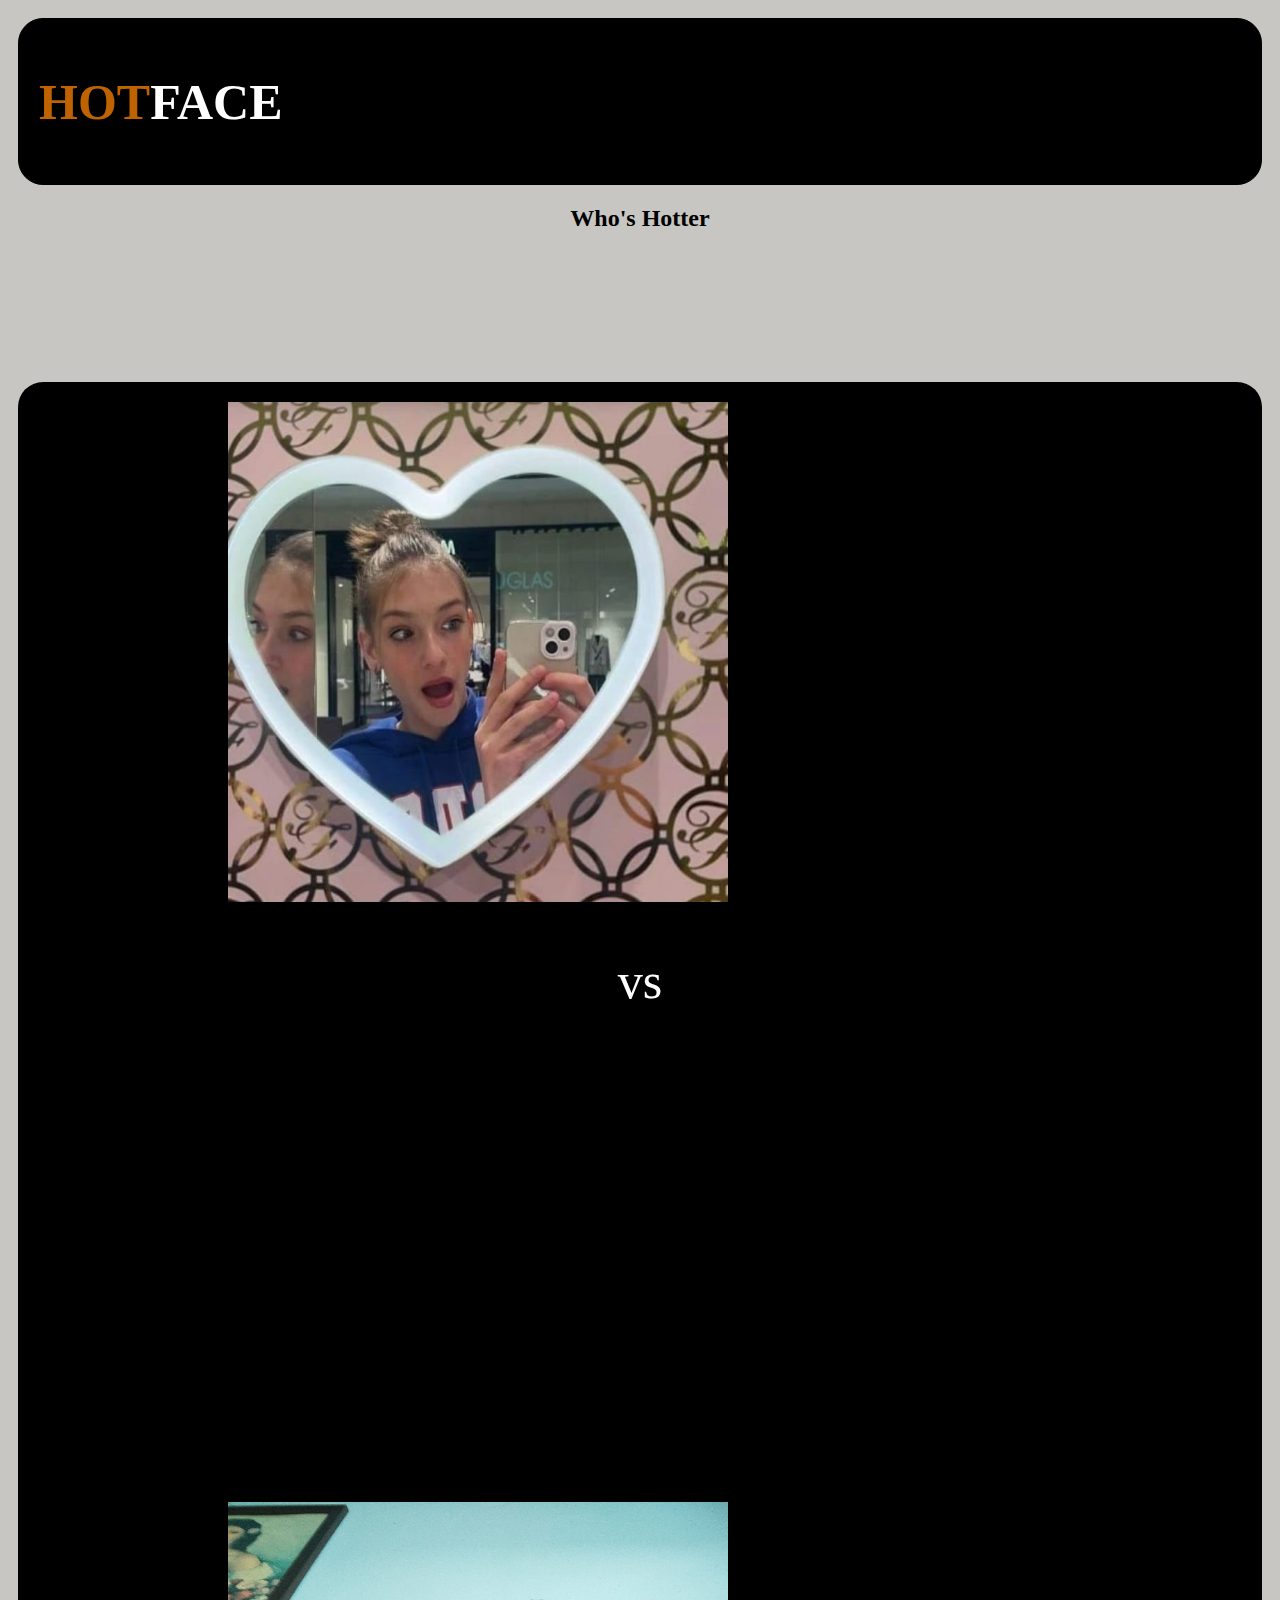
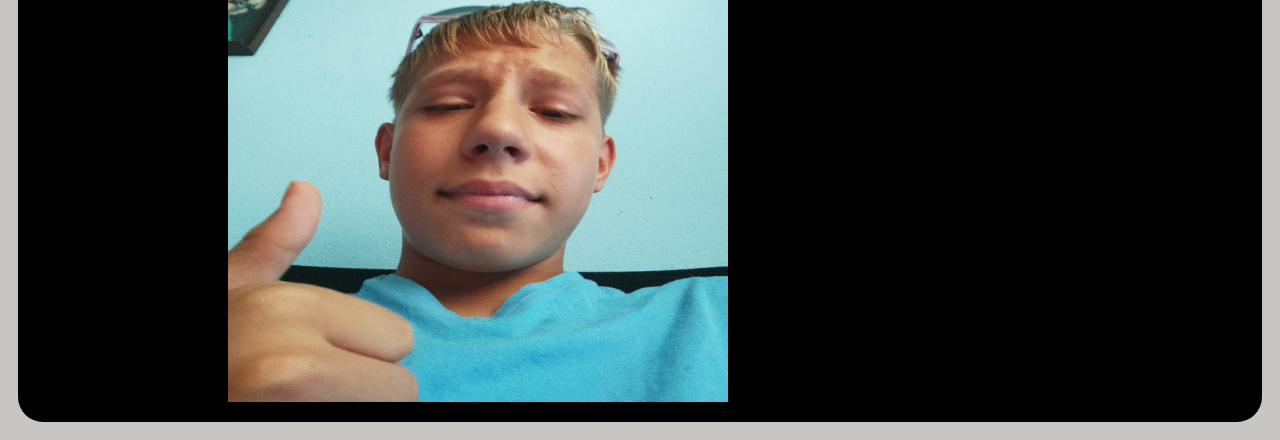
<file: index.html>
<!DOCTYPE html>
<html>
<head>
	<meta charset="utf-8">
	<meta name="viewport" content="width=device-width, initial-scale=1">
	<link rel="stylesheet" type="text/css" href="style.css">
	<link rel="shortcut icon" type="image/png" href="slike/favicon.png">
	<title>HOTFACE</title>
</head>
<body>

	<div class="logo">
		<h1 class="logo1">HOT</h1><h1 class="logo2">FACE</h1>
	</div>

	<h2 class="h2">Who's Hotter</h2>

	<div class="content">
		<a href="1-3.html"><img src="slike/1.jpg" height="500px" width="500px"></a>
		<p class="p">vs</p>
		<a href="2-2.html"><img src="slike/2.jpg" height="500px" width="500px"></a>
	</div>

</body>
</html>
</file>
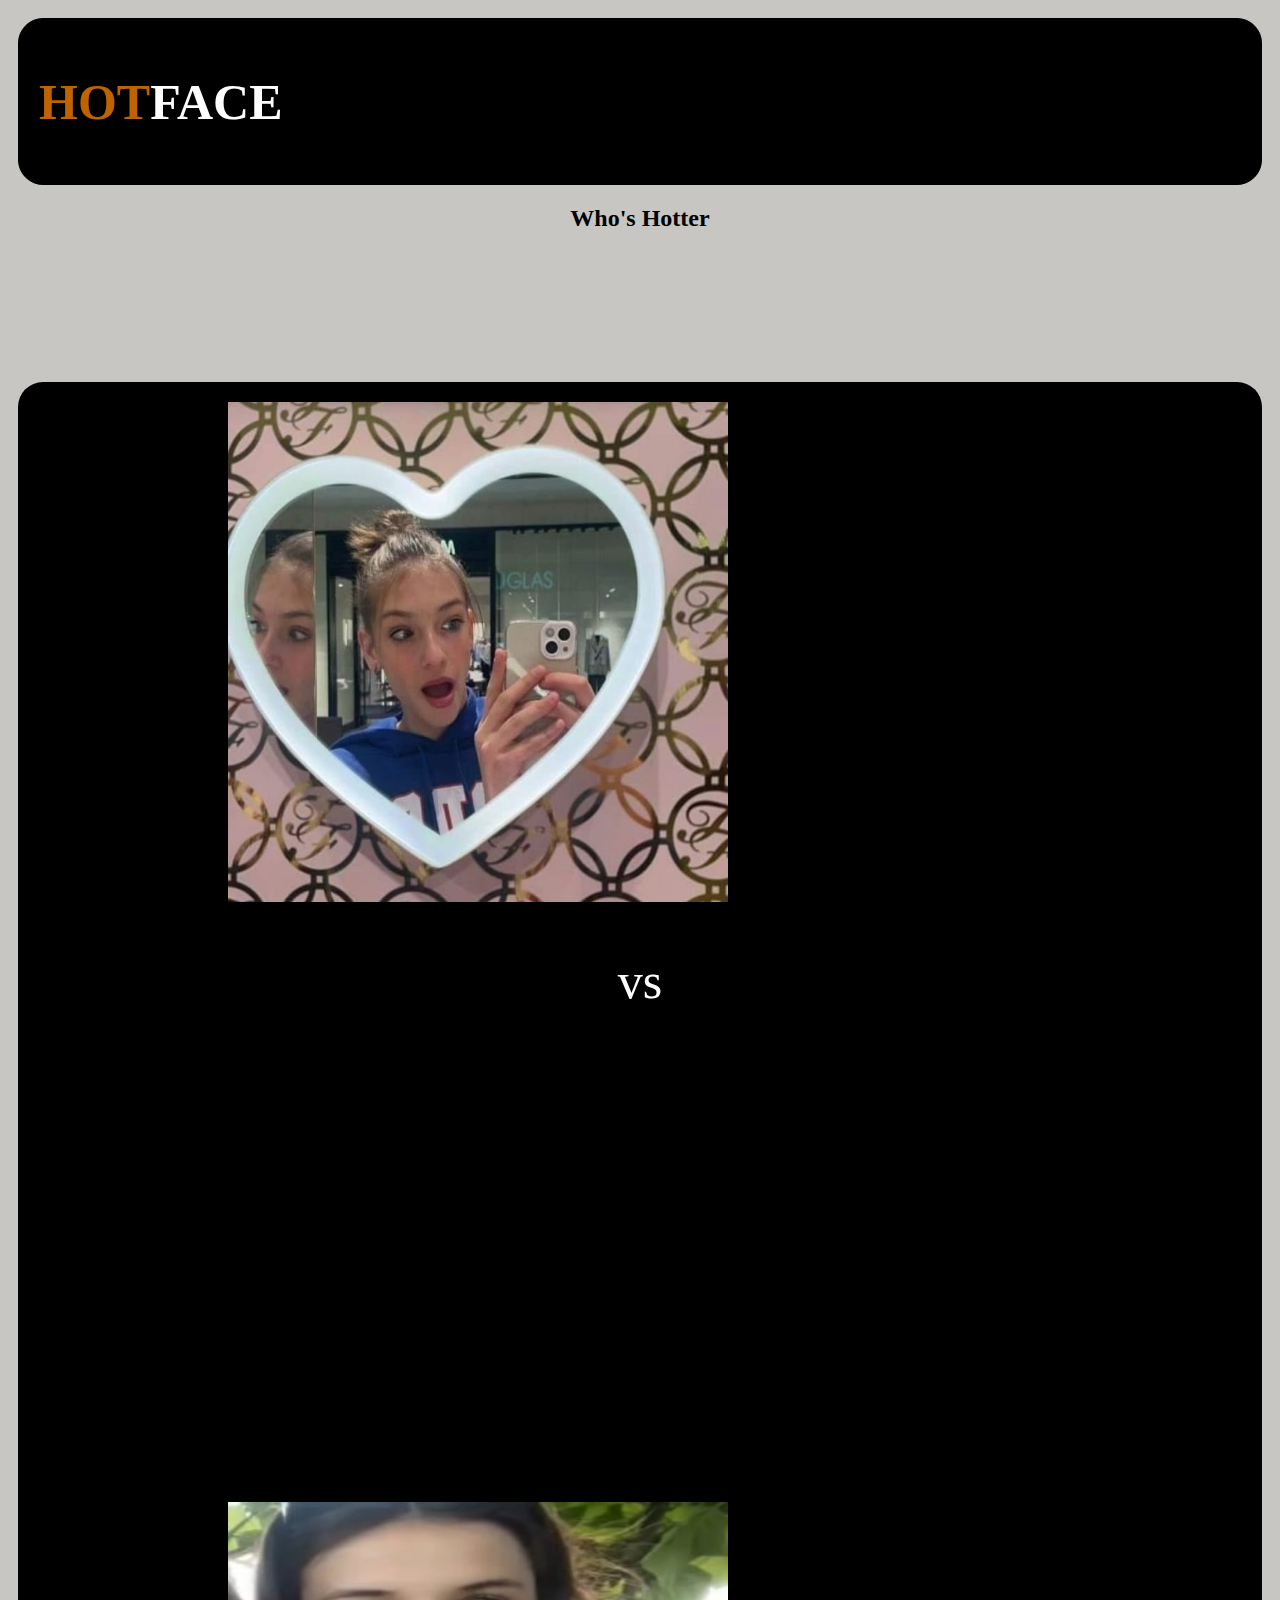
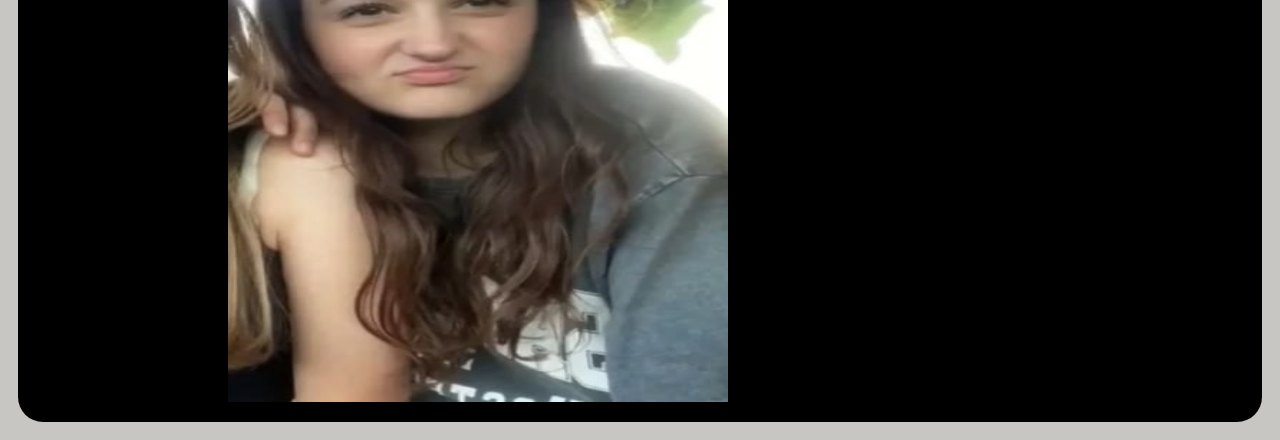
<file: 1-10.html>
<!DOCTYPE html>
<html>
<head>
	<meta charset="utf-8">
	<meta name="viewport" content="width=device-width, initial-scale=1">
	<link rel="stylesheet" type="text/css" href="style.css">
	<link rel="shortcut icon" type="image/png" href="slike/favicon.png">
	<title>HOTFACE</title>
</head>
<body>

	<div class="logo">
		<h1 class="logo1">HOT</h1><h1 class="logo2">FACE</h1>
	</div>

	<h2 class="h2">Who's Hotter</h2>

	<div class="content">
		<a href=".html"><img src="slike/1.jpg" height="500px" width="500px"></a>
		<p class="p">vs</p>
		<a href=""><img src="slike/10.jpg" height="500px" width="500px"></a>
	</div>

</body>
</html>
</file>
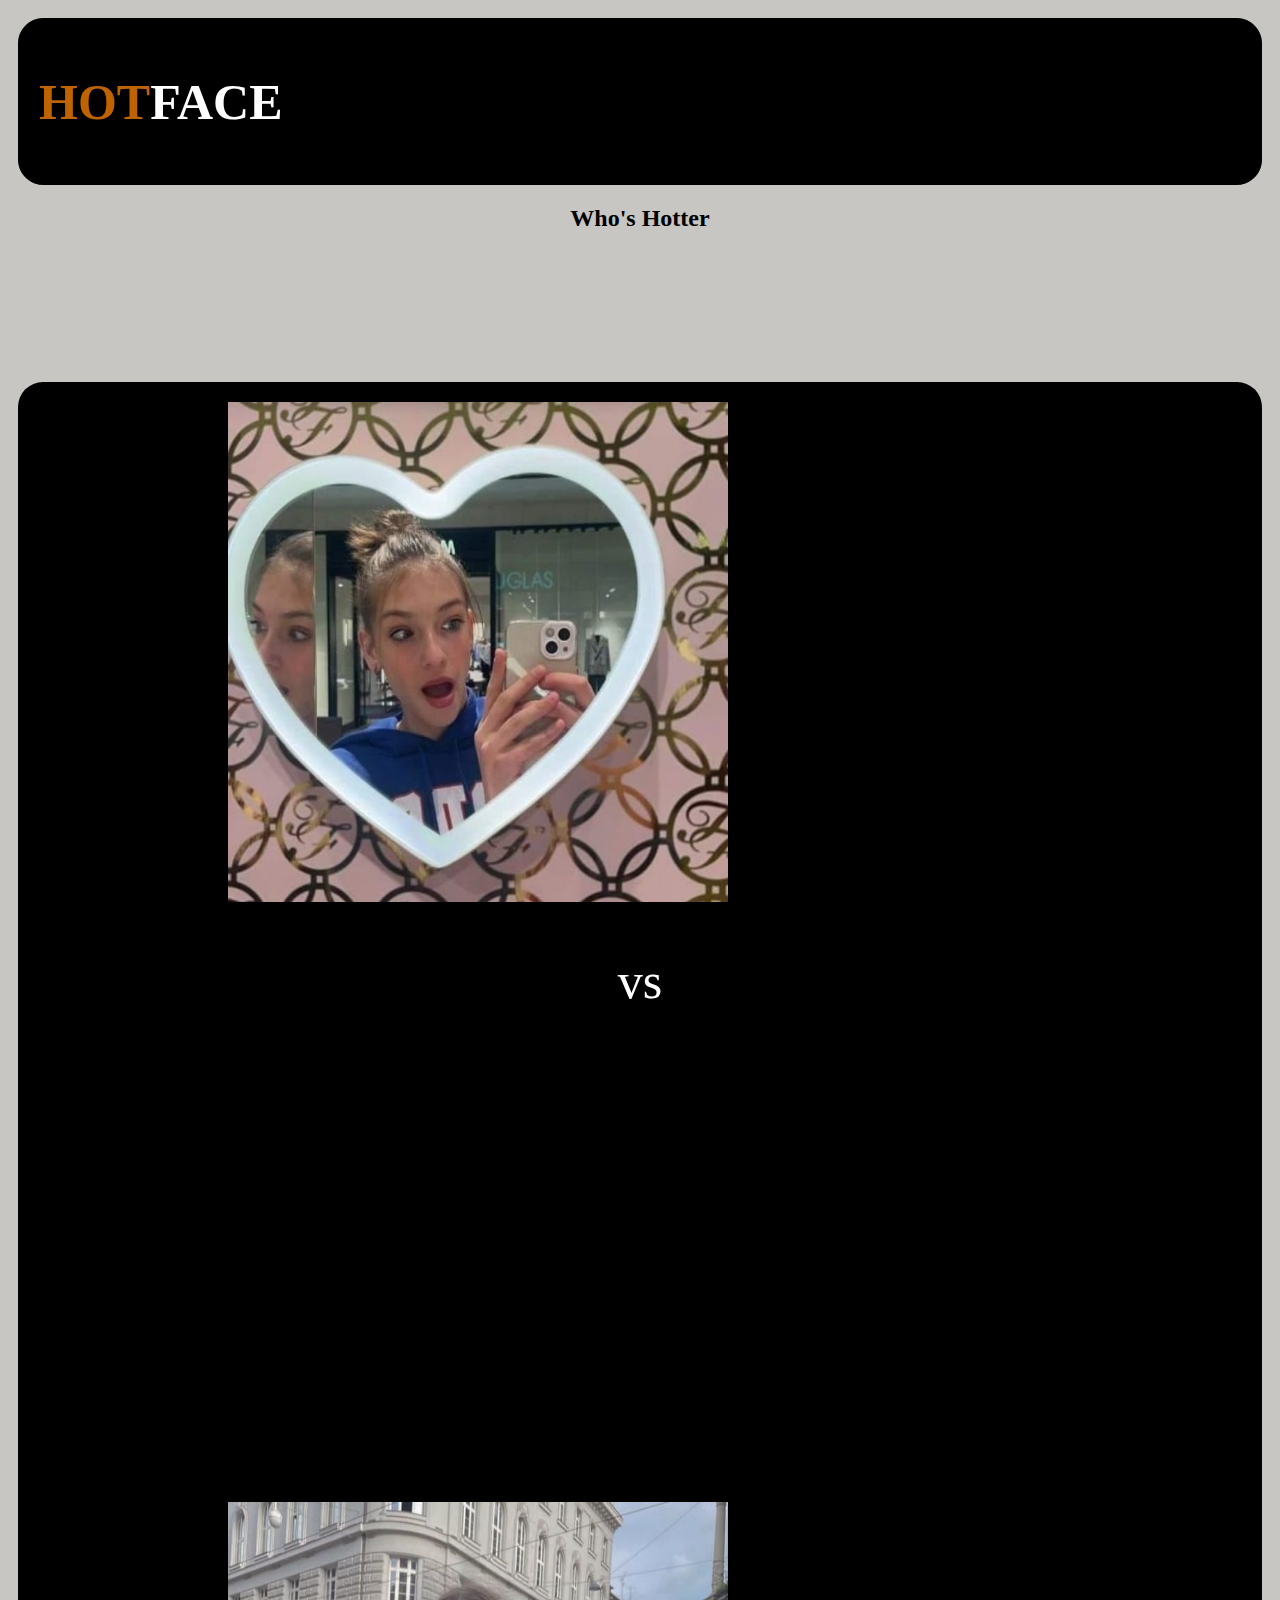
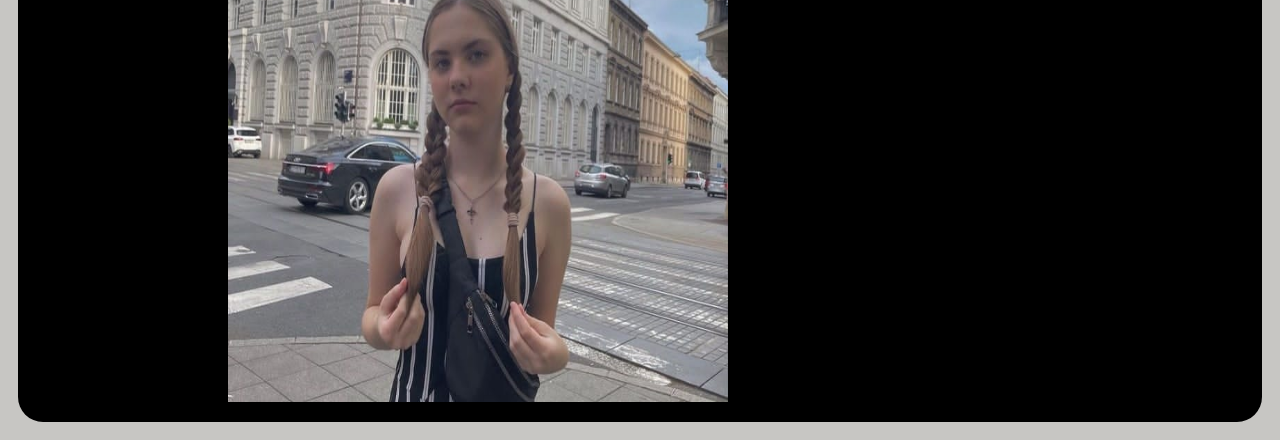
<file: 1-3.html>
<!DOCTYPE html>
<html>
<head>
	<meta charset="utf-8">
	<meta name="viewport" content="width=device-width, initial-scale=1">
	<link rel="stylesheet" type="text/css" href="style.css">
	<link rel="shortcut icon" type="image/png" href="slike/favicon.png">
	<title>HOTFACE</title>
</head>
<body>

	<div class="logo">
		<h1 class="logo1">HOT</h1><h1 class="logo2">FACE</h1>
	</div>

	<h2 class="h2">Who's Hotter</h2>

	<div class="content">
		<a href="1-4.html"><img src="slike/1.jpg" height="500px" width="500px"></a>
		<p class="p">vs</p>
		<a href="3-4.html"><img src="slike/3.jpg" height="500px" width="500px"></a>
	</div>

</body>
</html>
</file>
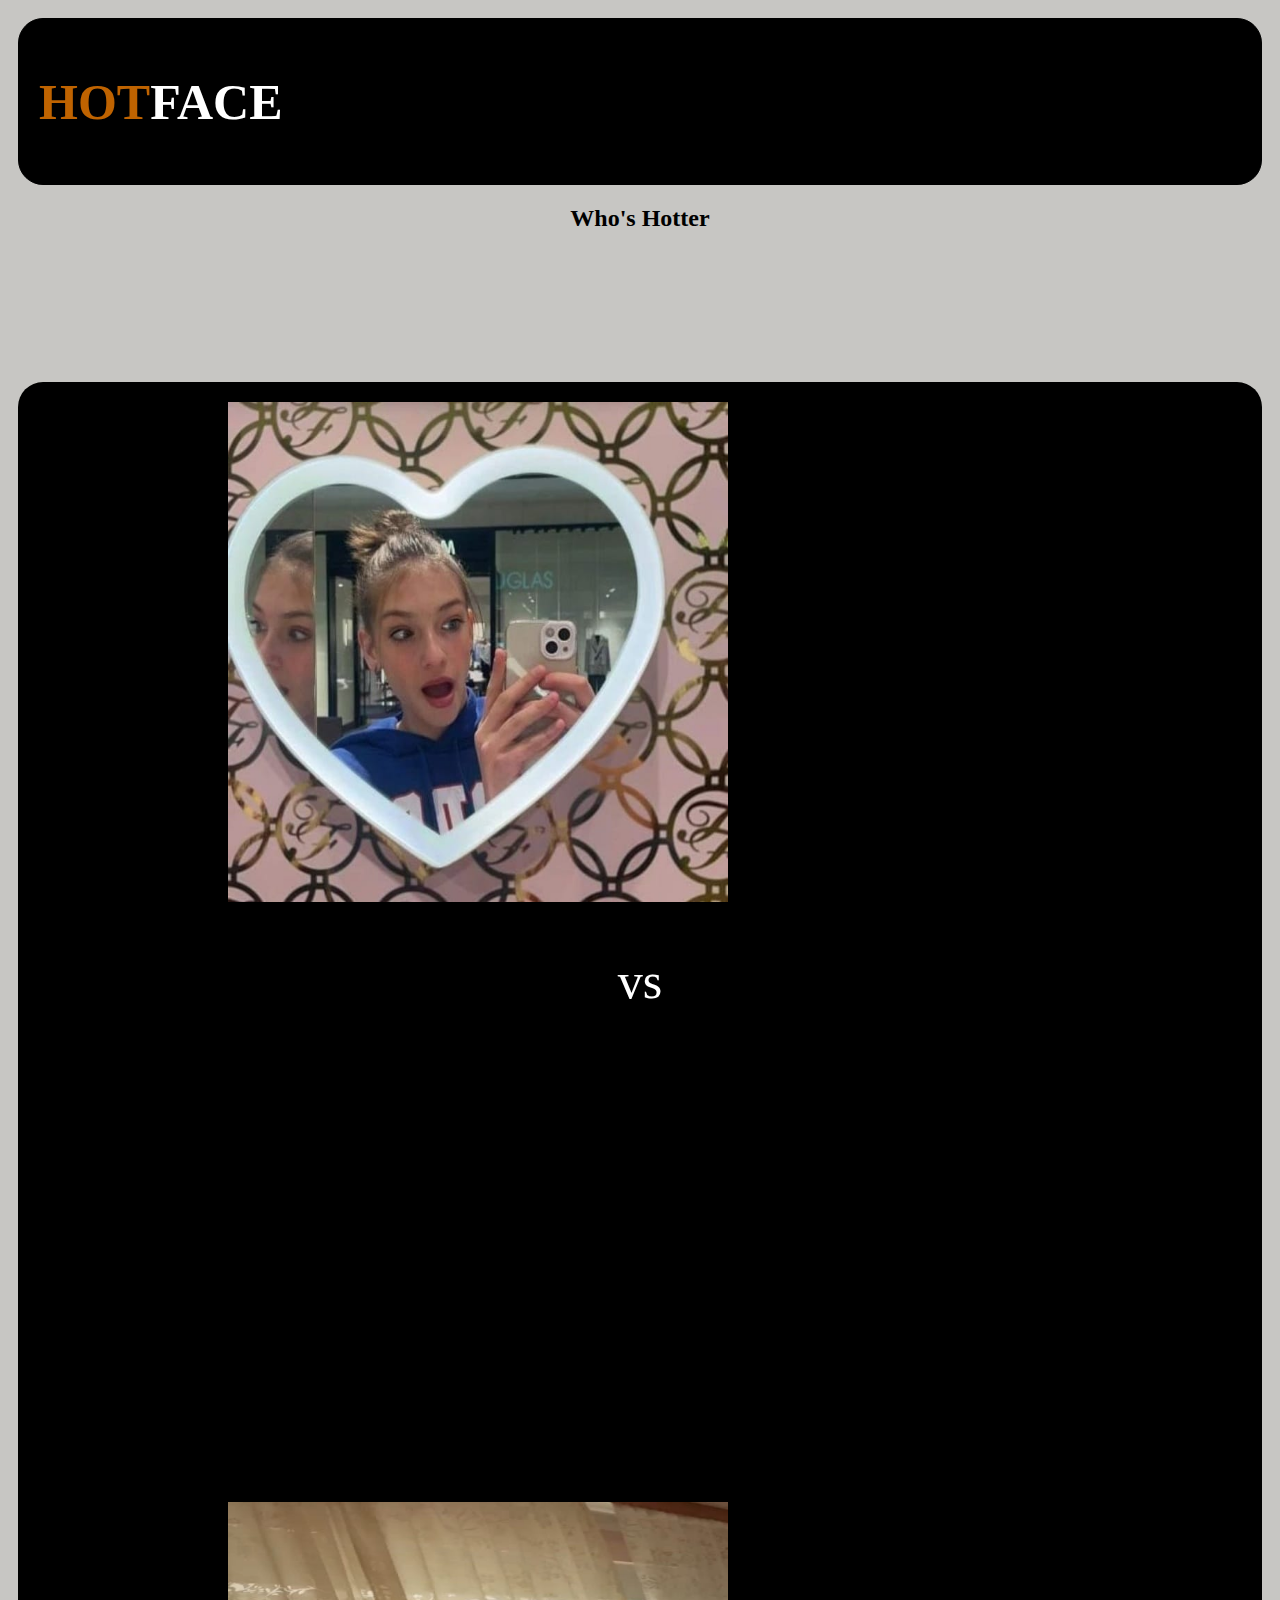
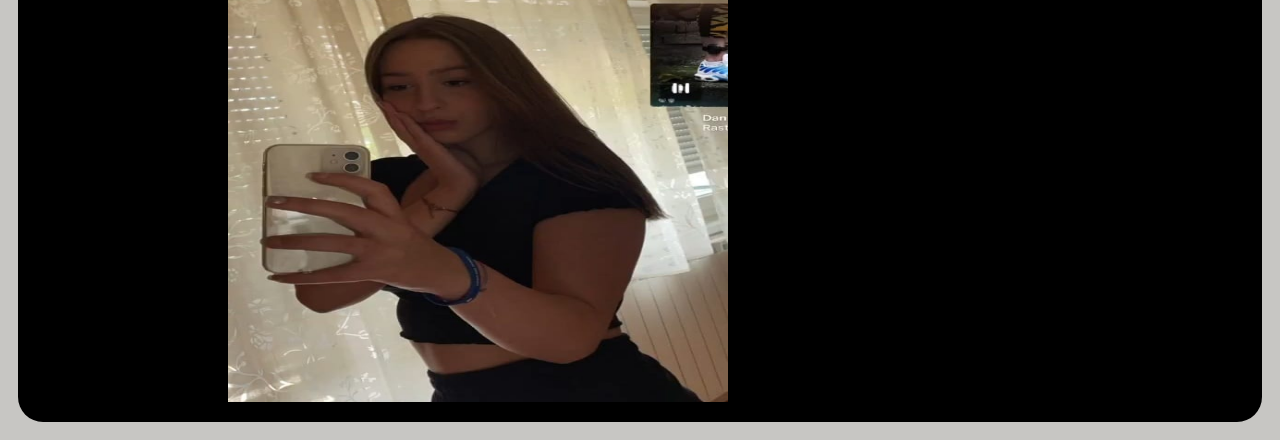
<file: 1-4.html>
<!DOCTYPE html>
<html>
<head>
	<meta charset="utf-8">
	<meta name="viewport" content="width=device-width, initial-scale=1">
	<link rel="stylesheet" type="text/css" href="style.css">
	<link rel="shortcut icon" type="image/png" href="slike/favicon.png">
	<title>HOTFACE</title>
</head>
<body>

	<div class="logo">
		<h1 class="logo1">HOT</h1><h1 class="logo2">FACE</h1>
	</div>

	<h2 class="h2">Who's Hotter</h2>

	<div class="content">
		<a href="1-5.html"><img src="slike/1.jpg" height="500px" width="500px"></a>
		<p class="p">vs</p>
		<a href="4-5.html"><img src="slike/4.jpg" height="500px" width="500px"></a>
	</div>

</body>
</html>
</file>
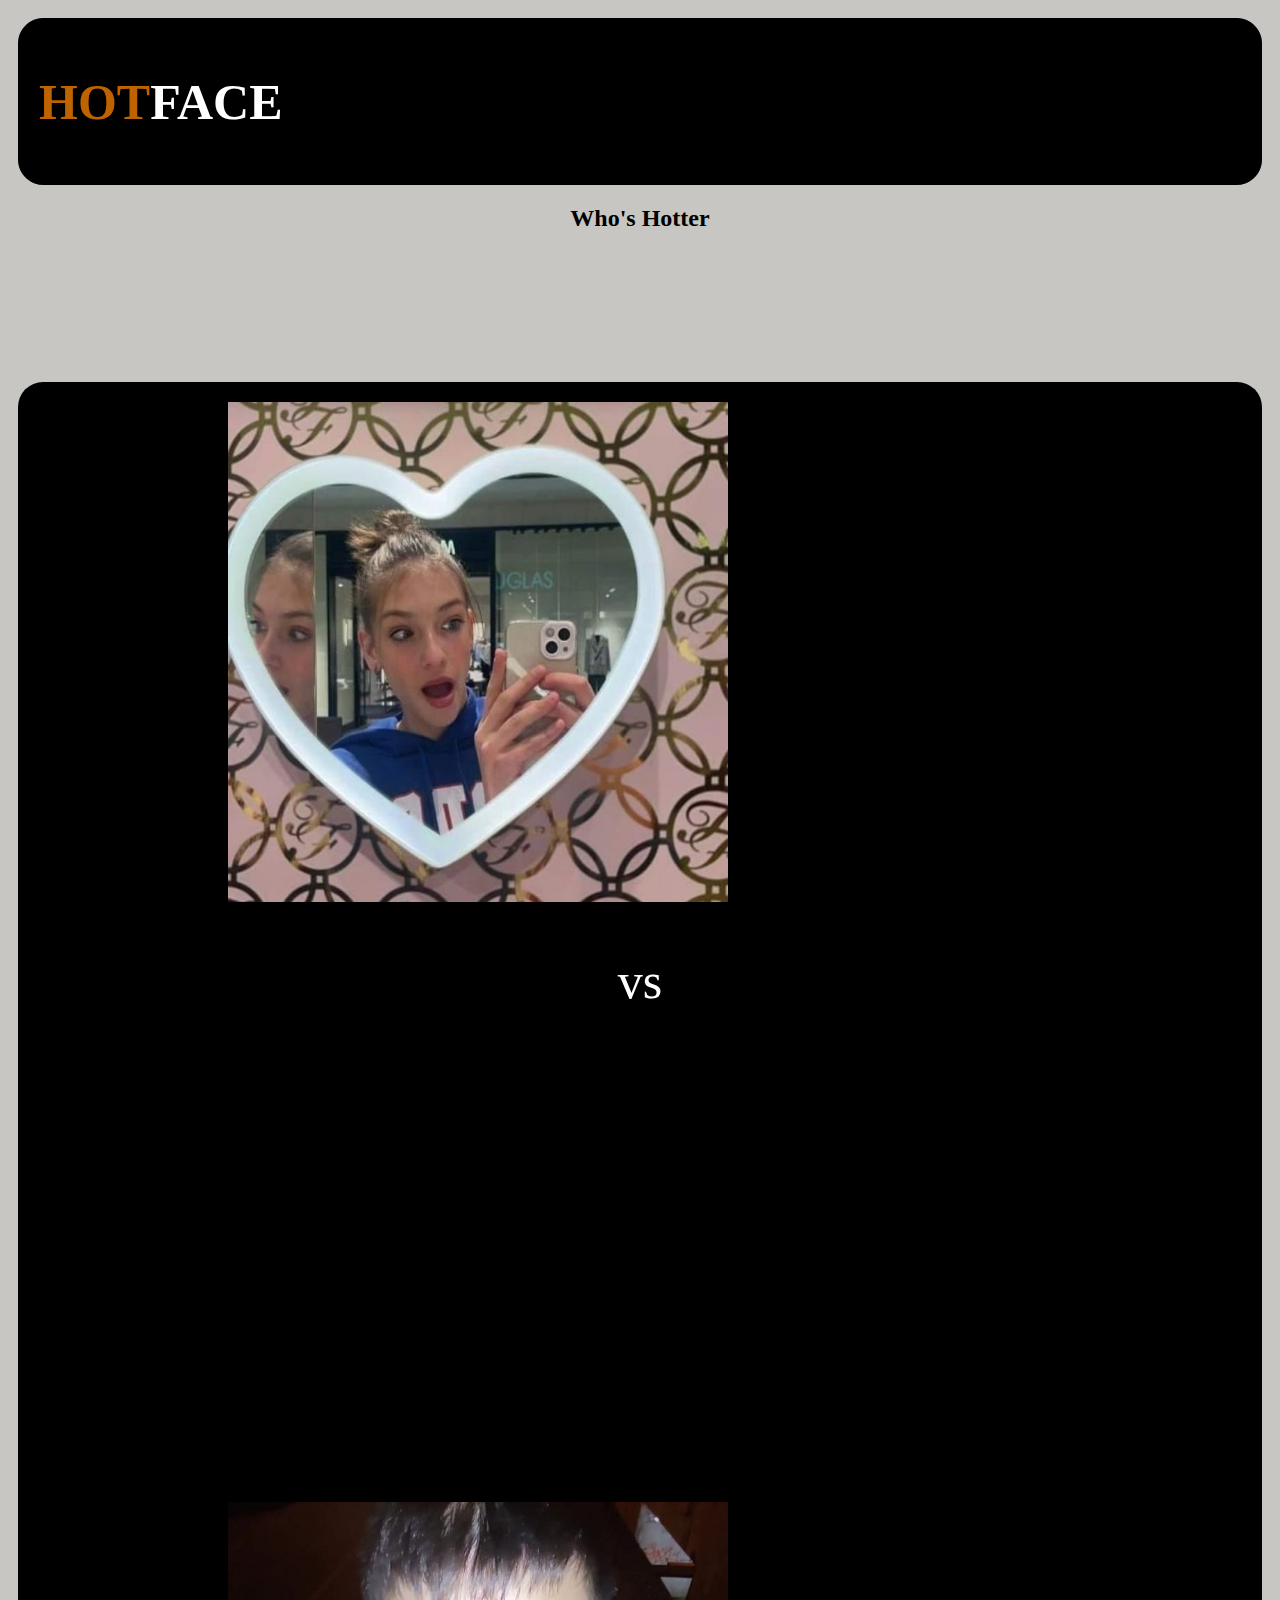
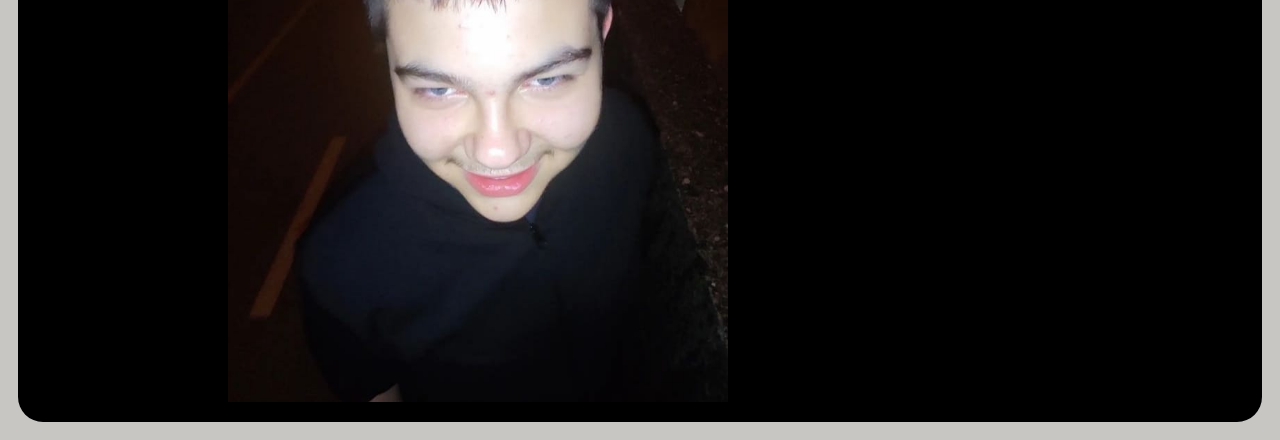
<file: 1-5.html>
<!DOCTYPE html>
<html>
<head>
	<meta charset="utf-8">
	<meta name="viewport" content="width=device-width, initial-scale=1">
	<link rel="stylesheet" type="text/css" href="style.css">
	<link rel="shortcut icon" type="image/png" href="slike/favicon.png">
	<title>HOTFACE</title>
</head>
<body>

	<div class="logo">
		<h1 class="logo1">HOT</h1><h1 class="logo2">FACE</h1>
	</div>

	<h2 class="h2">Who's Hotter</h2>

	<div class="content">
		<a href="1-6.html"><img src="slike/1.jpg" height="500px" width="500px"></a>
		<p class="p">vs</p>
		<a href="5-6.html"><img src="slike/5.jpg" height="500px" width="500px"></a>
	</div>

</body>
</html>
</file>
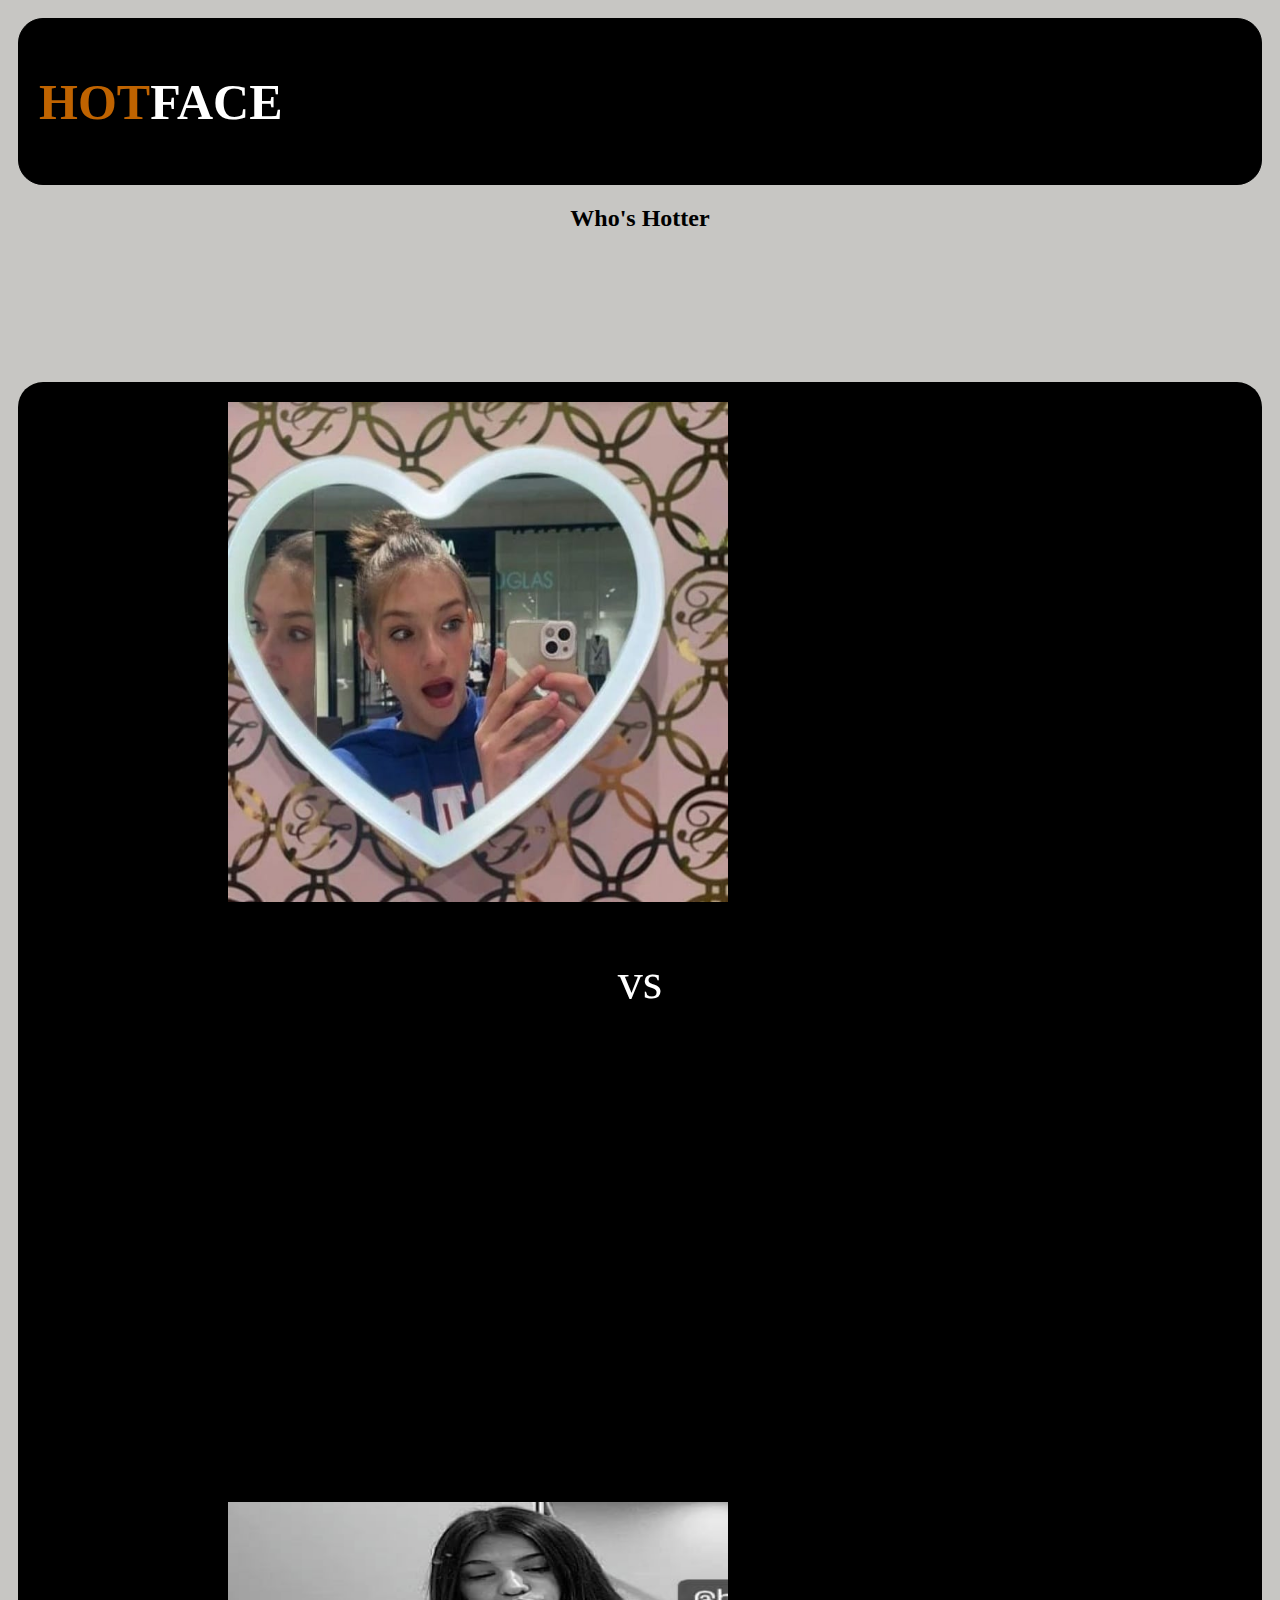
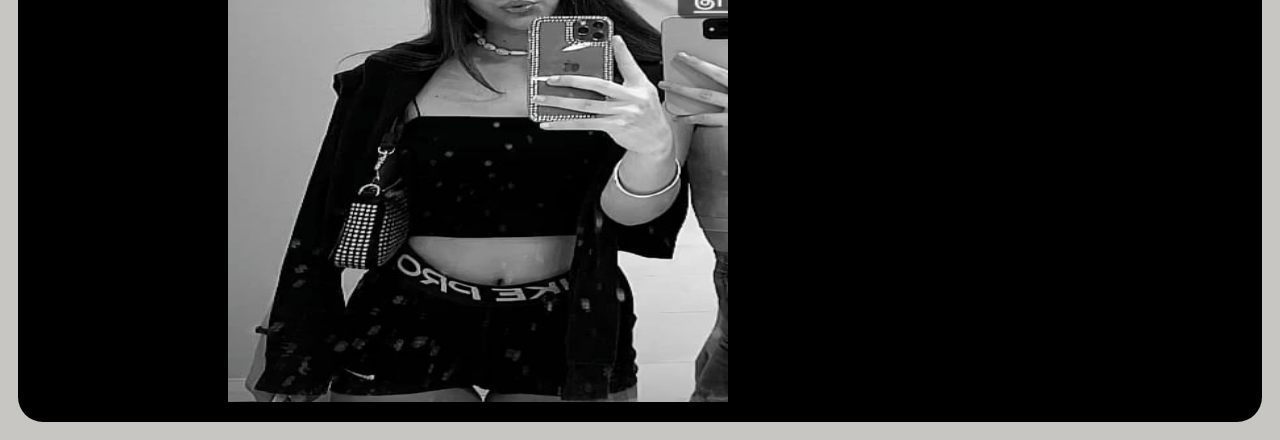
<file: 1-6.html>
<!DOCTYPE html>
<html>
<head>
	<meta charset="utf-8">
	<meta name="viewport" content="width=device-width, initial-scale=1">
	<link rel="stylesheet" type="text/css" href="style.css">
	<link rel="shortcut icon" type="image/png" href="slike/favicon.png">
	<title>HOTFACE</title>
</head>
<body>

	<div class="logo">
		<h1 class="logo1">HOT</h1><h1 class="logo2">FACE</h1>
	</div>

	<h2 class="h2">Who's Hotter</h2>

	<div class="content">
		<a href="1-7.html"><img src="slike/1.jpg" height="500px" width="500px"></a>
		<p class="p">vs</p>
		<a href="6-7.html"><img src="slike/6.jpg" height="500px" width="500px"></a>
	</div>

</body>
</html>
</file>
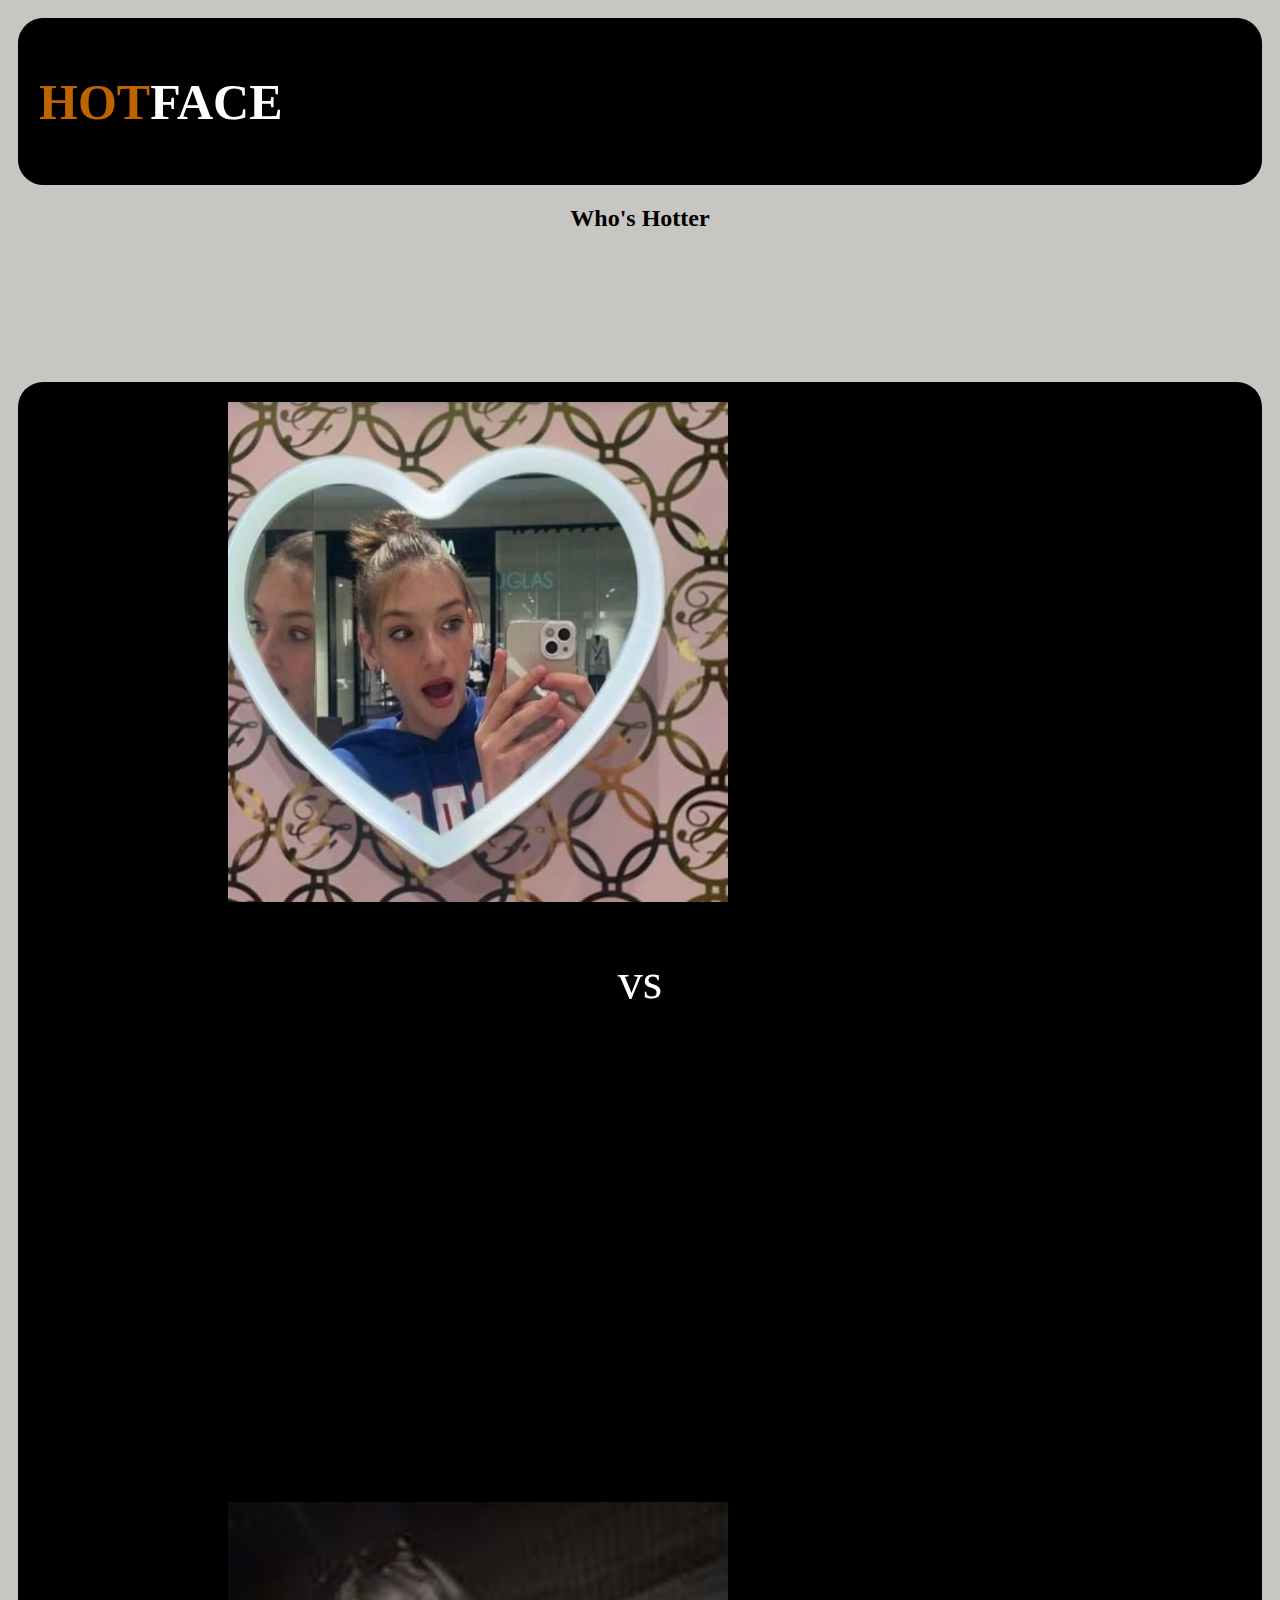
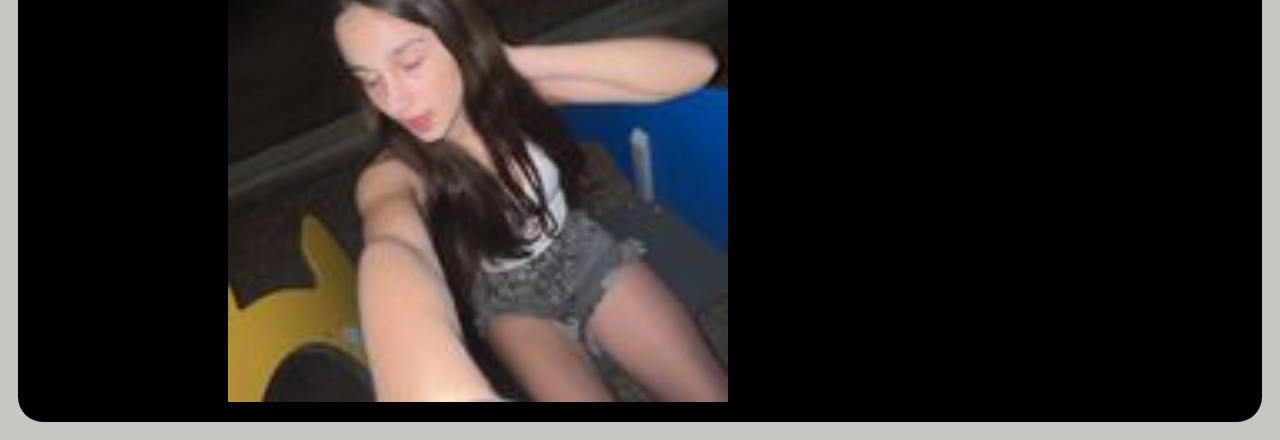
<file: 1-7.html>
<!DOCTYPE html>
<html>
<head>
	<meta charset="utf-8">
	<meta name="viewport" content="width=device-width, initial-scale=1">
	<link rel="stylesheet" type="text/css" href="style.css">
	<link rel="shortcut icon" type="image/png" href="slike/favicon.png">
	<title>HOTFACE</title>
</head>
<body>

	<div class="logo">
		<h1 class="logo1">HOT</h1><h1 class="logo2">FACE</h1>
	</div>

	<h2 class="h2">Who's Hotter</h2>

	<div class="content">
		<a href="1-8.html"><img src="slike/1.jpg" height="500px" width="500px"></a>
		<p class="p">vs</p>
		<a href="7-8.html"><img src="slike/7.jpg" height="500px" width="500px"></a>
	</div>

</body>
</html>
</file>
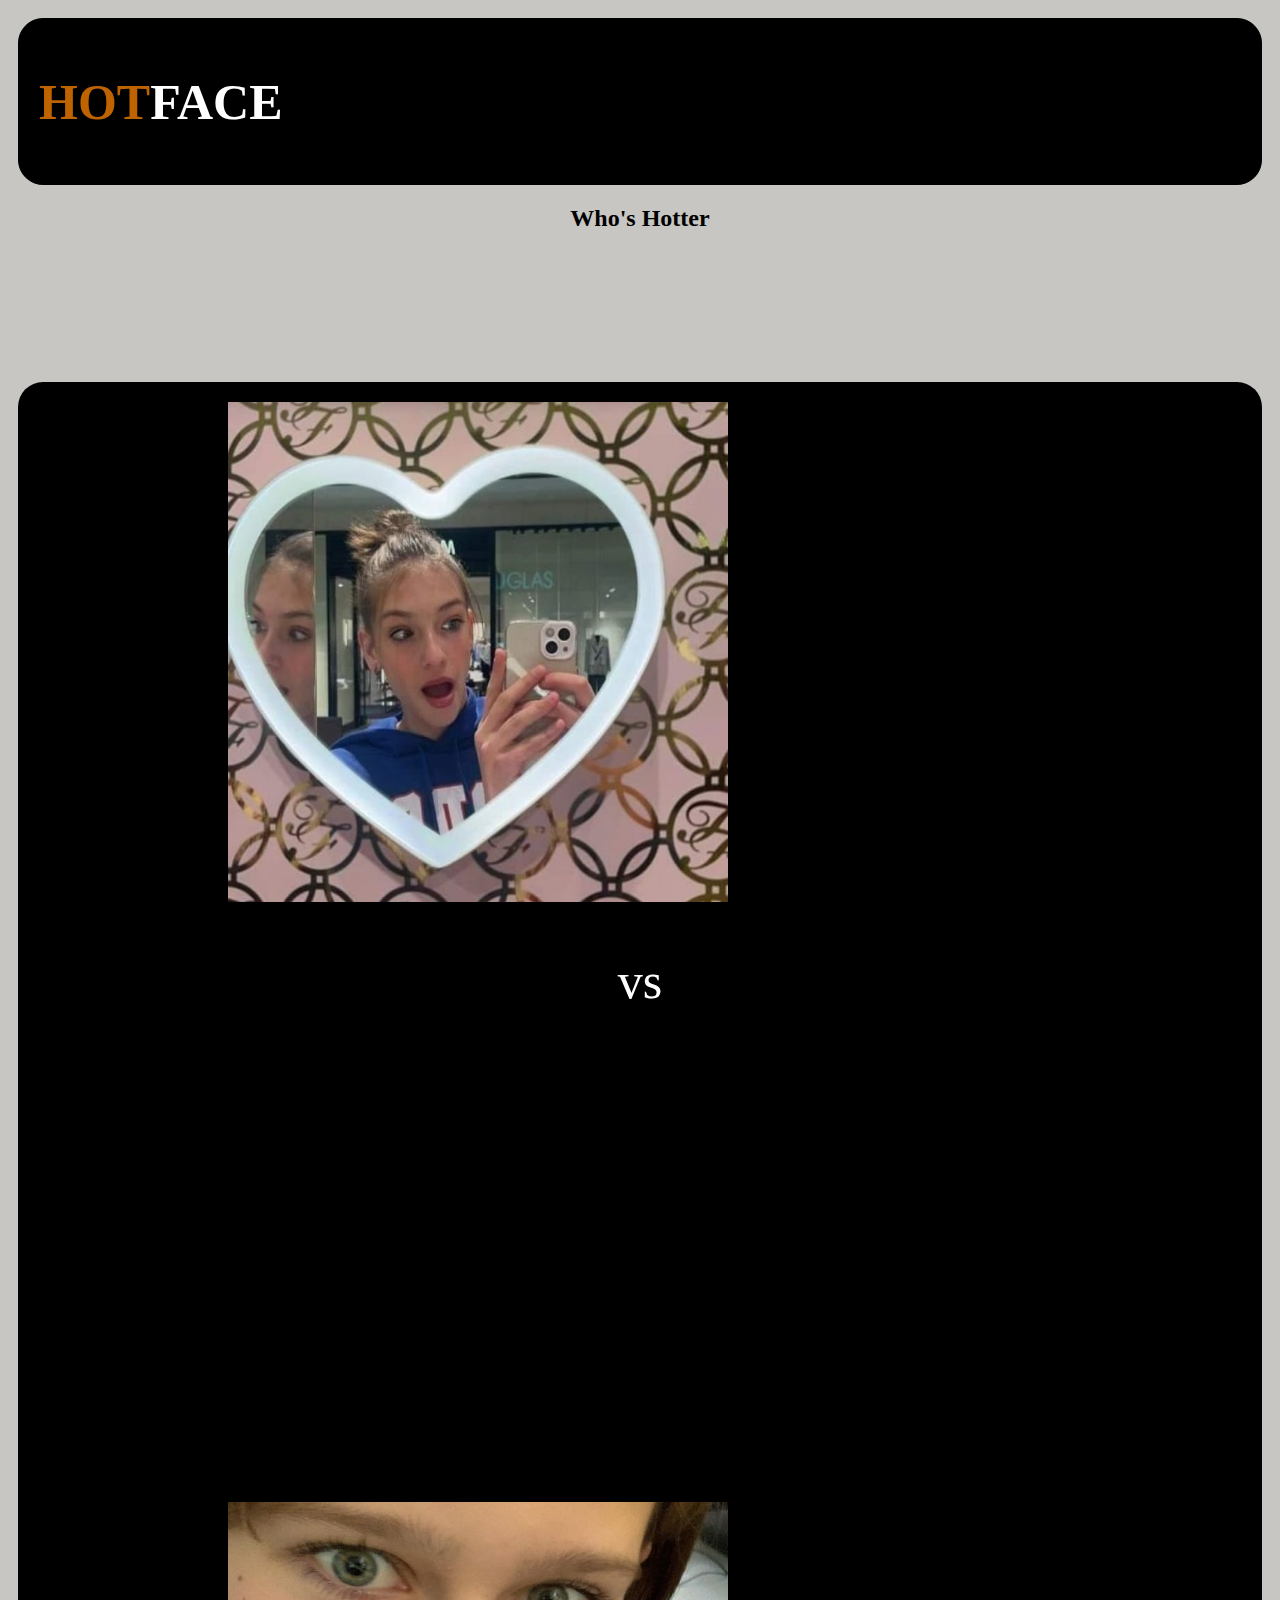
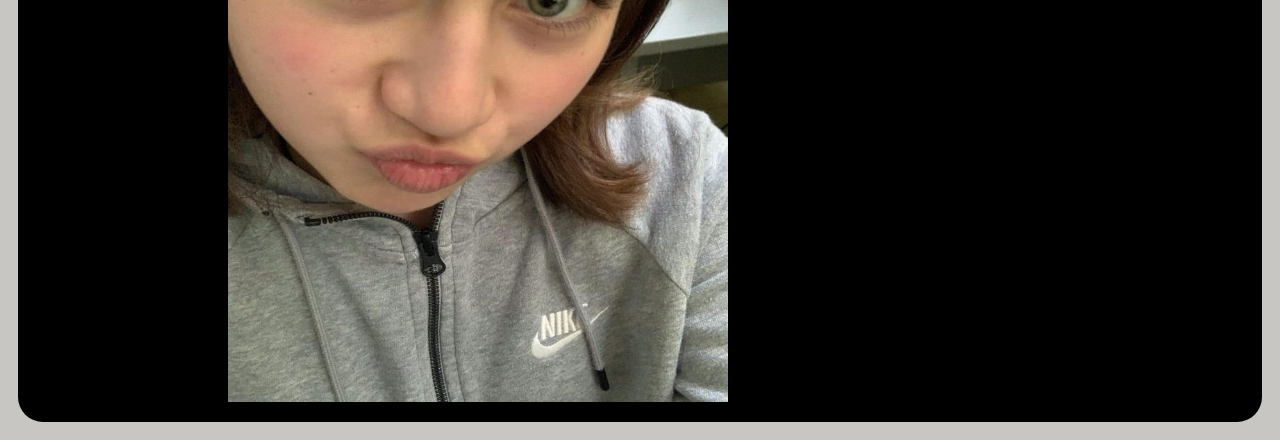
<file: 1-8.html>
<!DOCTYPE html>
<html>
<head>
	<meta charset="utf-8">
	<meta name="viewport" content="width=device-width, initial-scale=1">
	<link rel="stylesheet" type="text/css" href="style.css">
	<link rel="shortcut icon" type="image/png" href="slike/favicon.png">
	<title>HOTFACE</title>
</head>
<body>

	<div class="logo">
		<h1 class="logo1">HOT</h1><h1 class="logo2">FACE</h1>
	</div>

	<h2 class="h2">Who's Hotter</h2>

	<div class="content">
		<a href="1-9.html"><img src="slike/1.jpg" height="500px" width="500px"></a>
		<p class="p">vs</p>
		<a href=""><img src="slike/8.jpg" height="500px" width="500px"></a>
	</div>

</body>
</html>
</file>
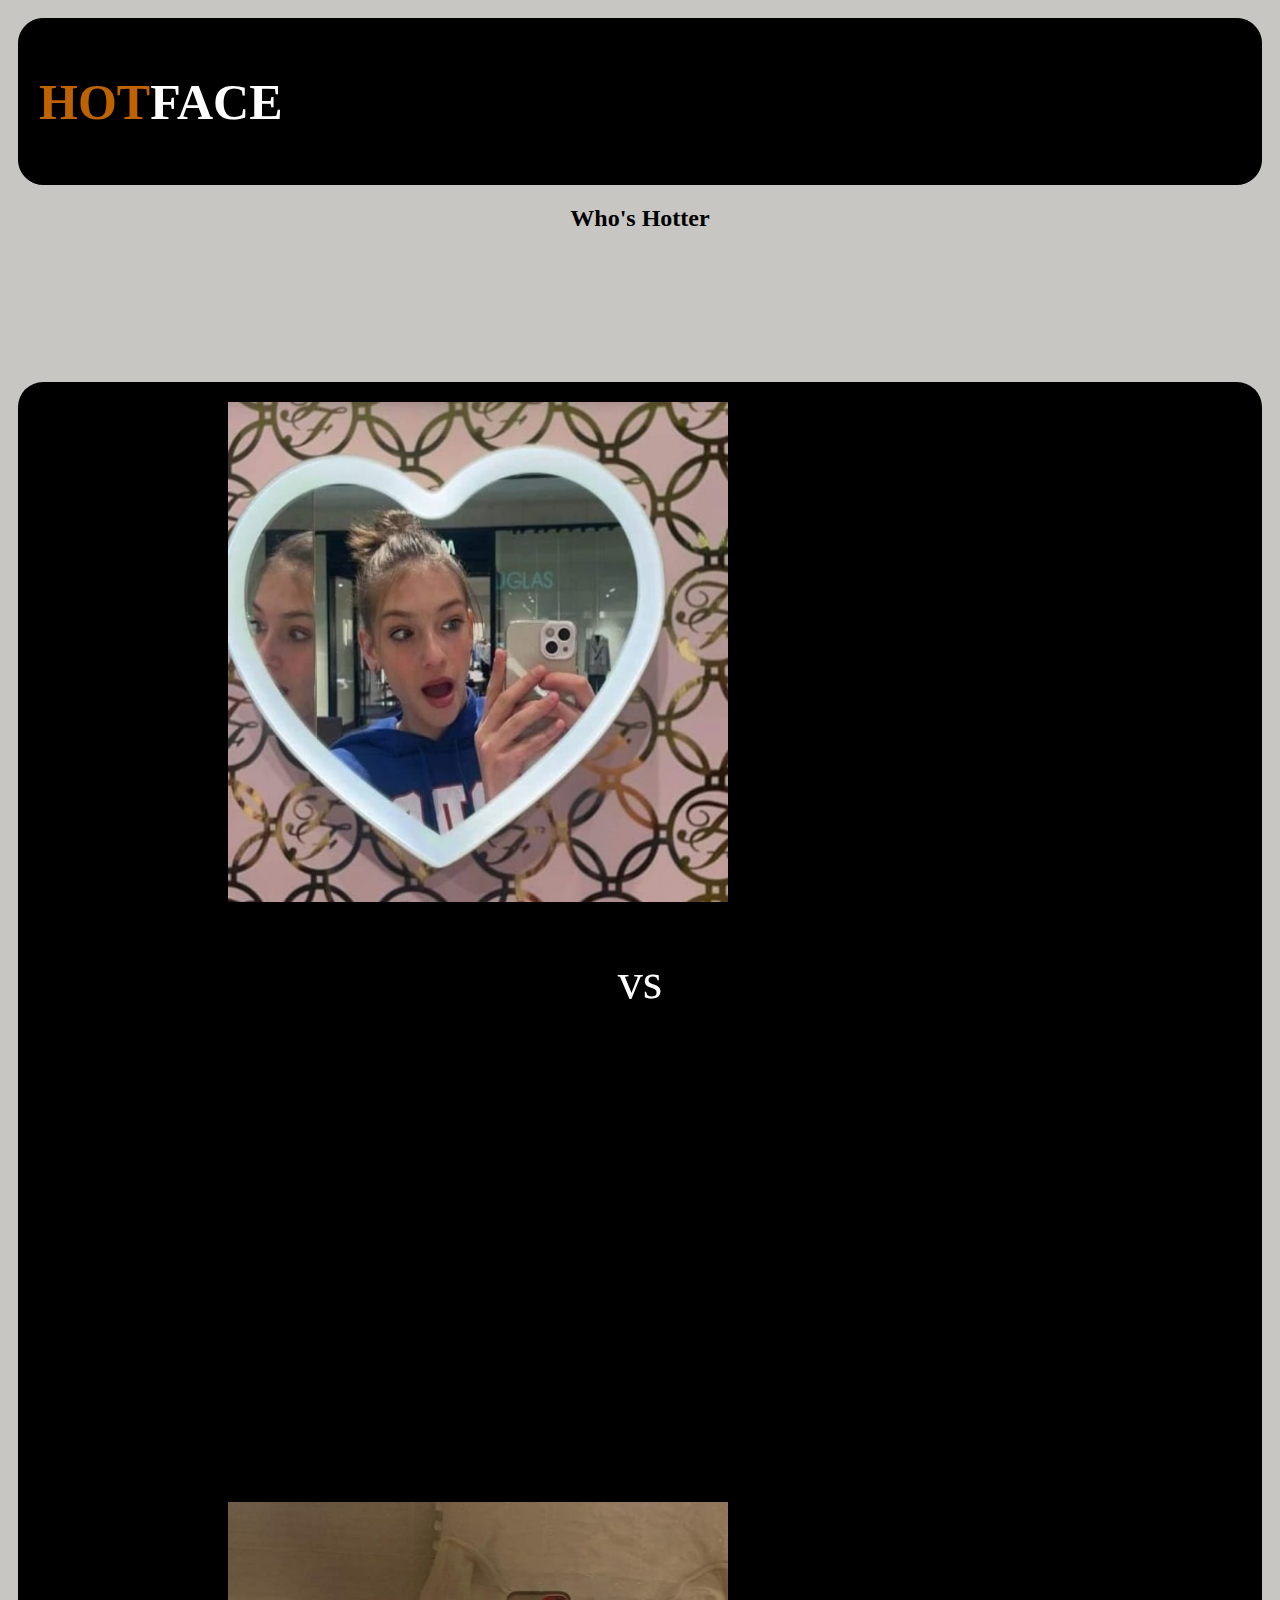
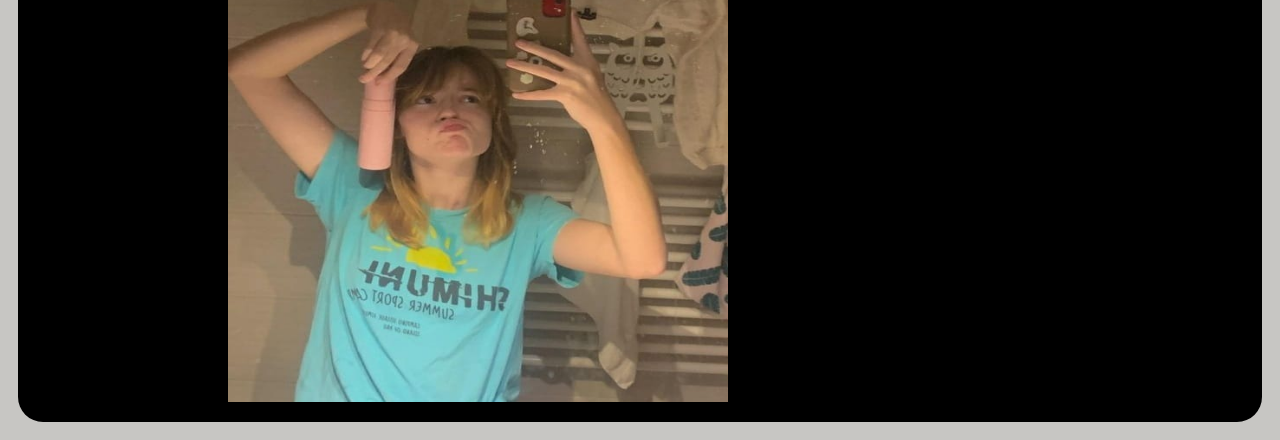
<file: 1-9.html>
<!DOCTYPE html>
<html>
<head>
	<meta charset="utf-8">
	<meta name="viewport" content="width=device-width, initial-scale=1">
	<link rel="stylesheet" type="text/css" href="style.css">
	<link rel="shortcut icon" type="image/png" href="slike/favicon.png">
	<title>HOTFACE</title>
</head>
<body>

	<div class="logo">
		<h1 class="logo1">HOT</h1><h1 class="logo2">FACE</h1>
	</div>

	<h2 class="h2">Who's Hotter</h2>

	<div class="content">
		<a href="1-10.html"><img src="slike/1.jpg" height="500px" width="500px"></a>
		<p class="p">vs</p>
		<a href="9-10.html"><img src="slike/9.jpg" height="500px" width="500px"></a>
	</div>

</body>
</html>
</file>
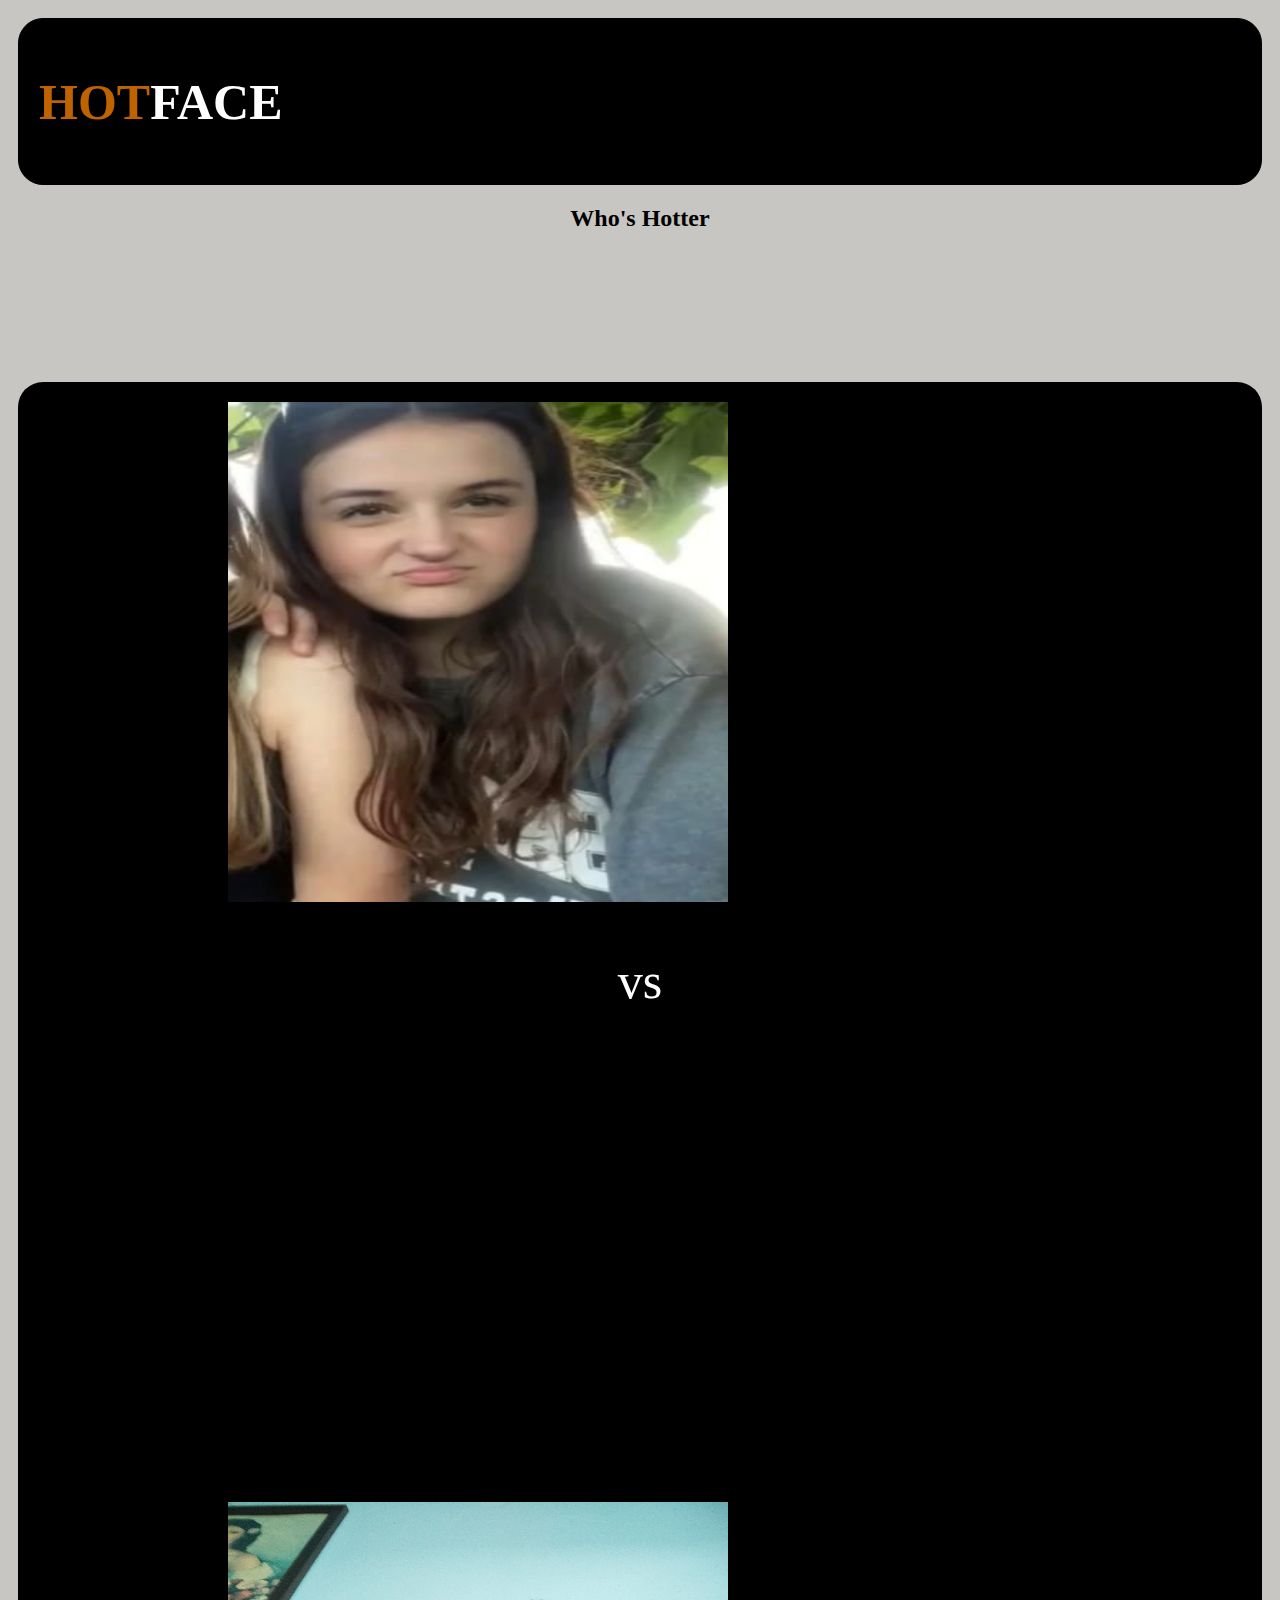
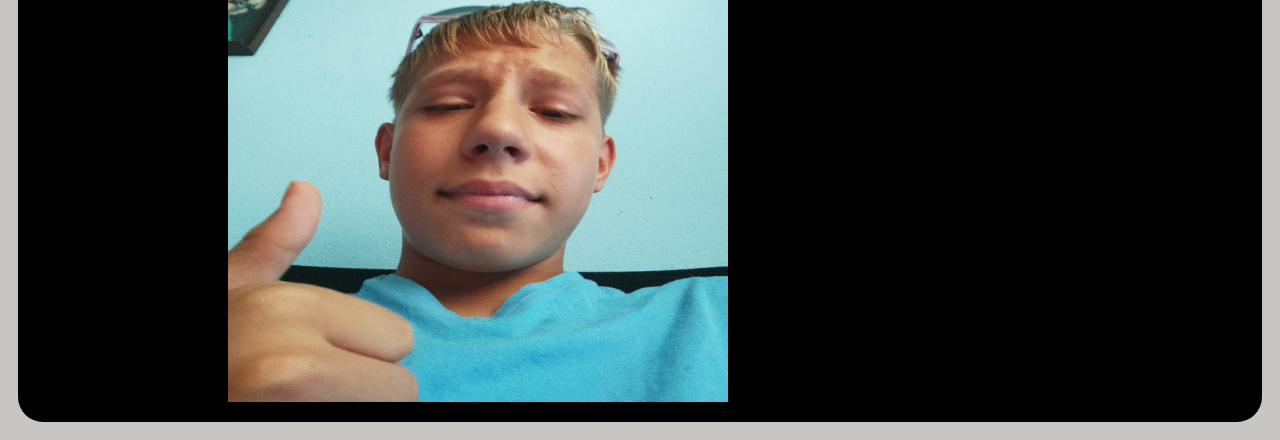
<file: 2-10.html>
<!DOCTYPE html>
<html>
<head>
	<meta charset="utf-8">
	<meta name="viewport" content="width=device-width, initial-scale=1">
	<link rel="stylesheet" type="text/css" href="style.css">
	<link rel="shortcut icon" type="image/png" href="slike/favicon.png">
	<title>HOTFACE</title>
</head>
<body>

	<div class="logo">
		<h1 class="logo1">HOT</h1><h1 class="logo2">FACE</h1>
	</div>

	<h2 class="h2">Who's Hotter</h2>

	<div class="content">
		<a href=""><img src="slike/10.jpg" height="500px" width="500px"></a>
		<p class="p">vs</p>
		<a href=""><img src="slike/2.jpg" height="500px" width="500px"></a>
	</div>

</body>
</html>
</file>
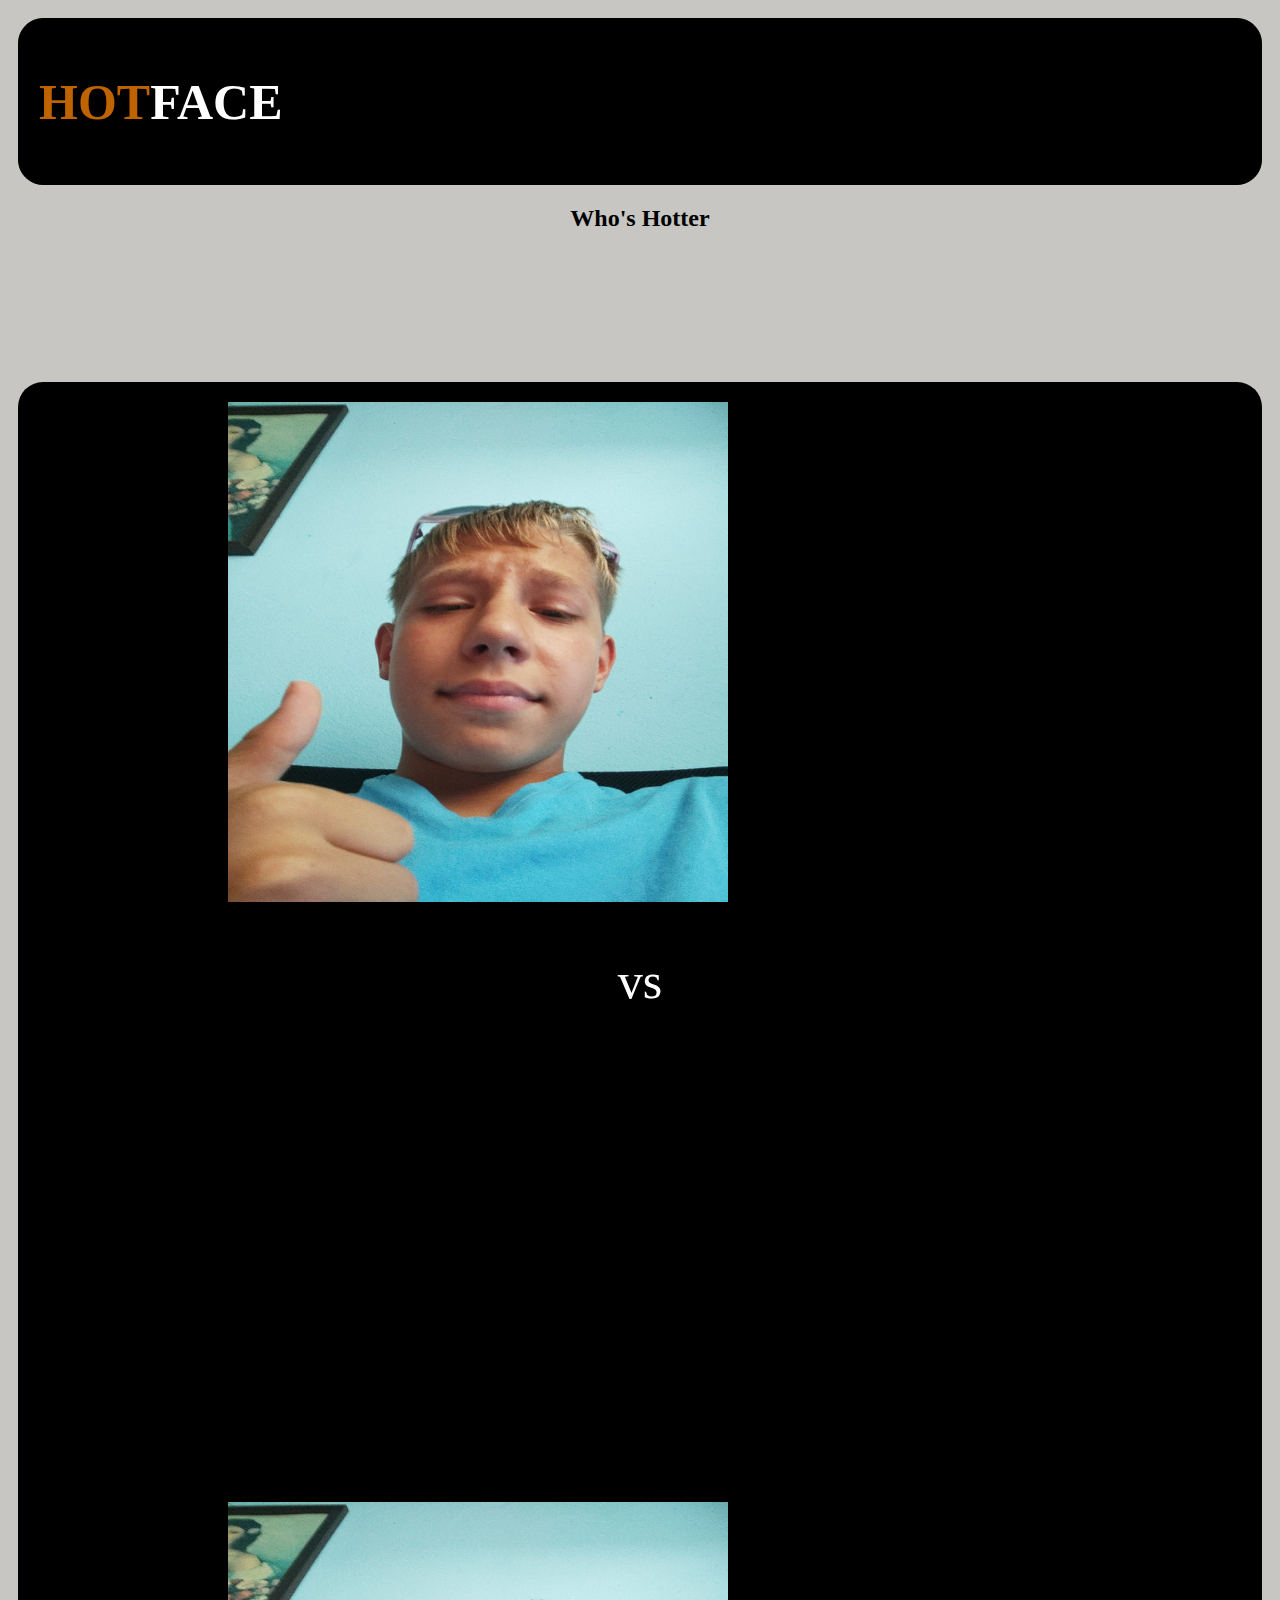
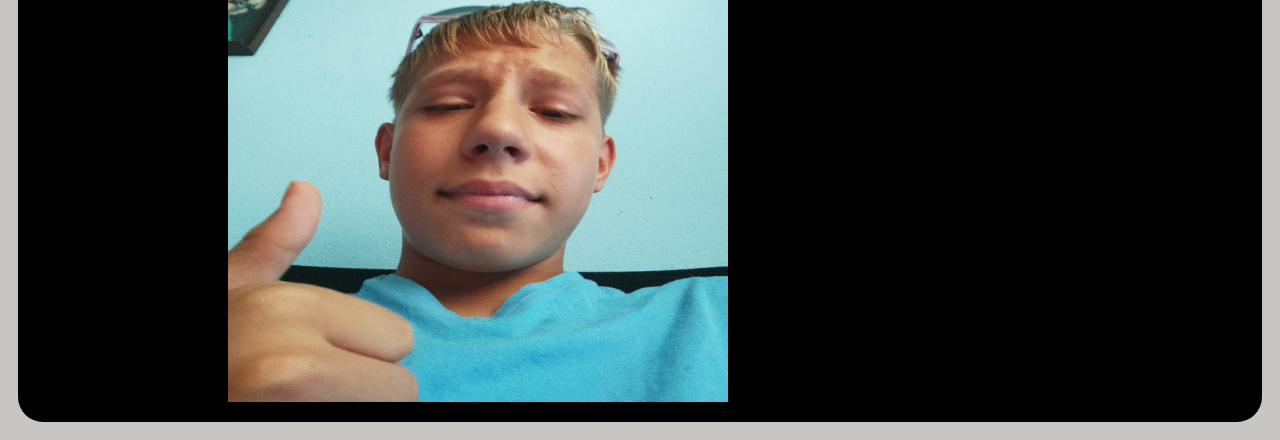
<file: 2-2.html>
<!DOCTYPE html>
<html>
<head>
	<meta charset="utf-8">
	<meta name="viewport" content="width=device-width, initial-scale=1">
	<link rel="stylesheet" type="text/css" href="style.css">
	<title>HOTFACE</title>
</head>
<body>

	<div class="logo">
		<h1 class="logo1">HOT</h1><h1 class="logo2">FACE</h1>
	</div>

	<h2 class="h2">Who's Hotter</h2>

	<div class="content">
		<a href="2-3.html"><img src="slike/2.jpg" height="500px" width="500px"></a>
		<p class="p">vs</p>
		<a href="2-3.html"><img src="slike/2.jpg" height="500px" width="500px"></a>
	</div>

</body>
</html>
</file>
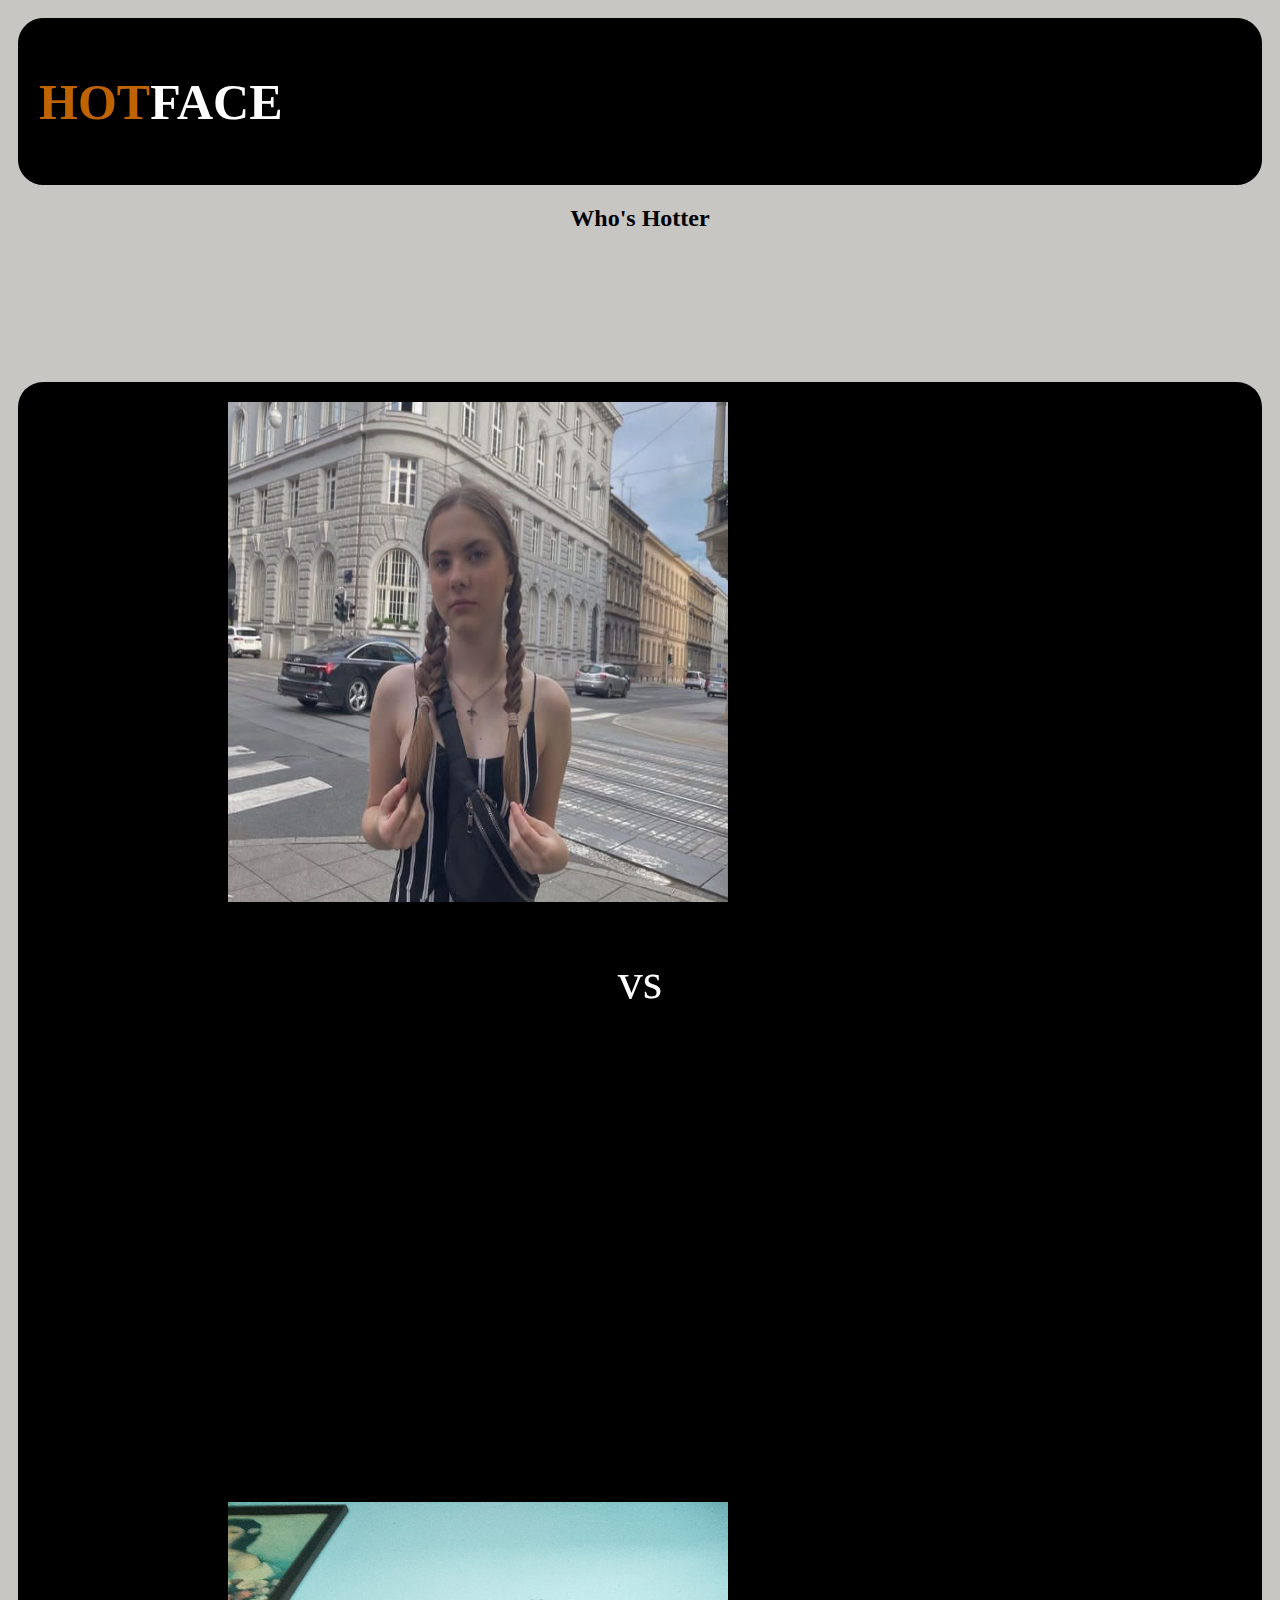
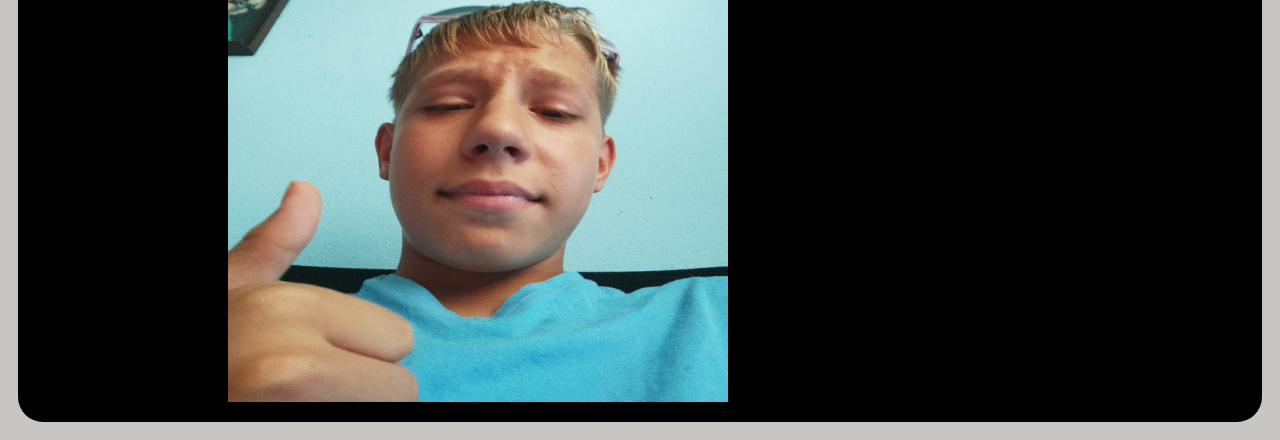
<file: 2-3.html>
<!DOCTYPE html>
<html>
<head>
	<meta charset="utf-8">
	<meta name="viewport" content="width=device-width, initial-scale=1">
	<link rel="stylesheet" type="text/css" href="style.css">
	<title>HOTFACE</title>
</head>
<body>

	<div class="logo">
		<h1 class="logo1">HOT</h1><h1 class="logo2">FACE</h1>
	</div>

	<h2 class="h2">Who's Hotter</h2>

	<div class="content">
		<a href="3-4.html"><img src="slike/3.jpg" height="500px" width="500px"></a>
		<p class="p">vs</p>
		<a href="2-4.html"><img src="slike/2.jpg" height="500px" width="500px"></a>
	</div>

</body>
</html>
</file>
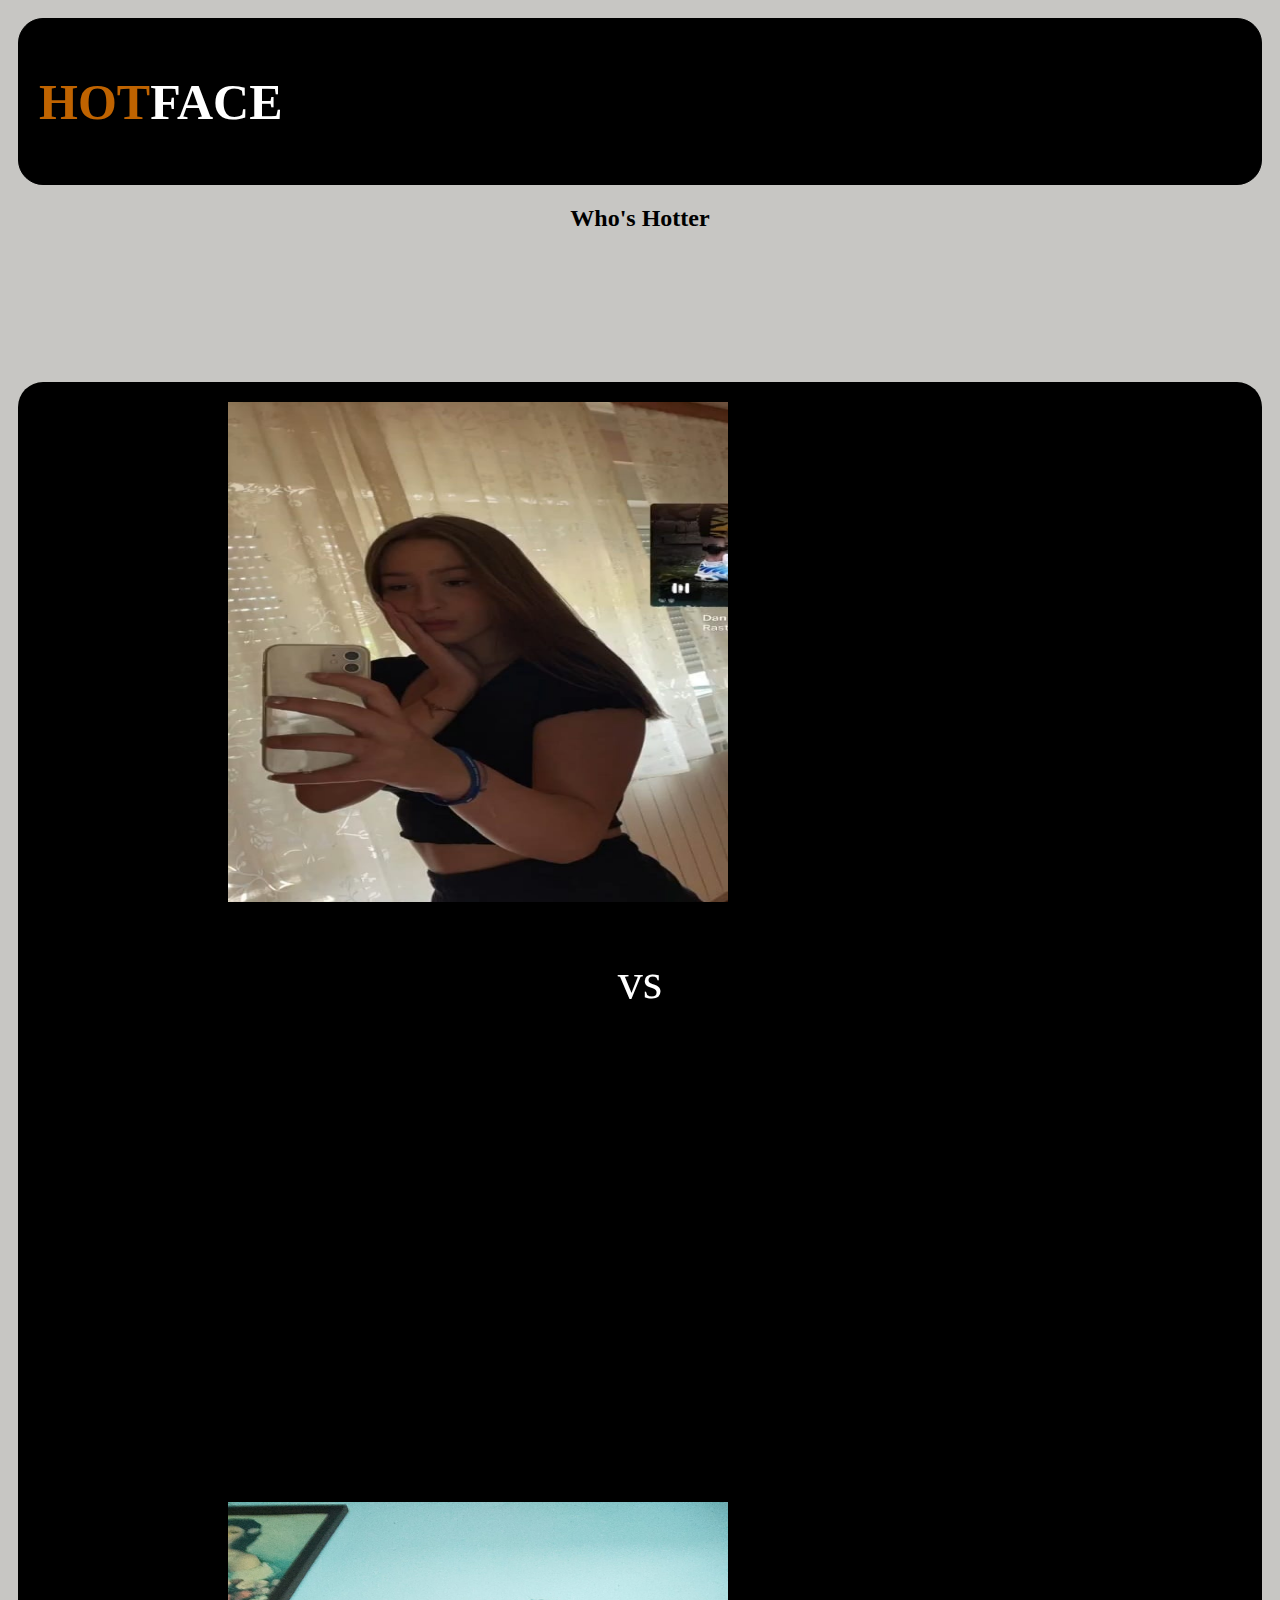
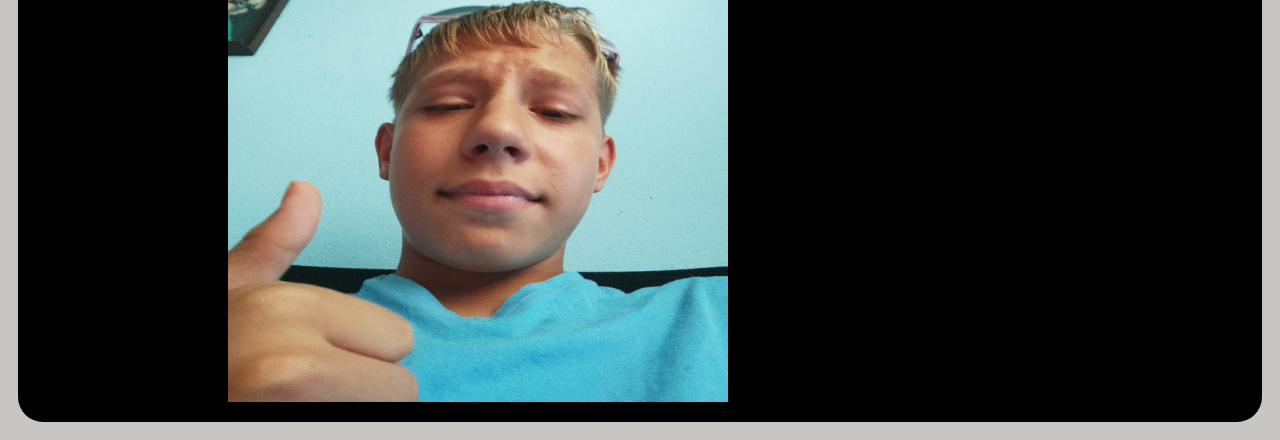
<file: 2-4.html>
<!DOCTYPE html>
<html>
<head>
	<meta charset="utf-8">
	<meta name="viewport" content="width=device-width, initial-scale=1">
	<link rel="stylesheet" type="text/css" href="style.css">
	<title>HOTFACE</title>
</head>
<body>

	<div class="logo">
		<h1 class="logo1">HOT</h1><h1 class="logo2">FACE</h1>
	</div>

	<h2 class="h2">Who's Hotter</h2>

	<div class="content">
		<a href="4-5.html"><img src="slike/4.jpg" height="500px" width="500px"></a>
		<p class="p">vs</p>
		<a href="2-5.html"><img src="slike/2.jpg" height="500px" width="500px"></a>
	</div>

</body>
</html>
</file>
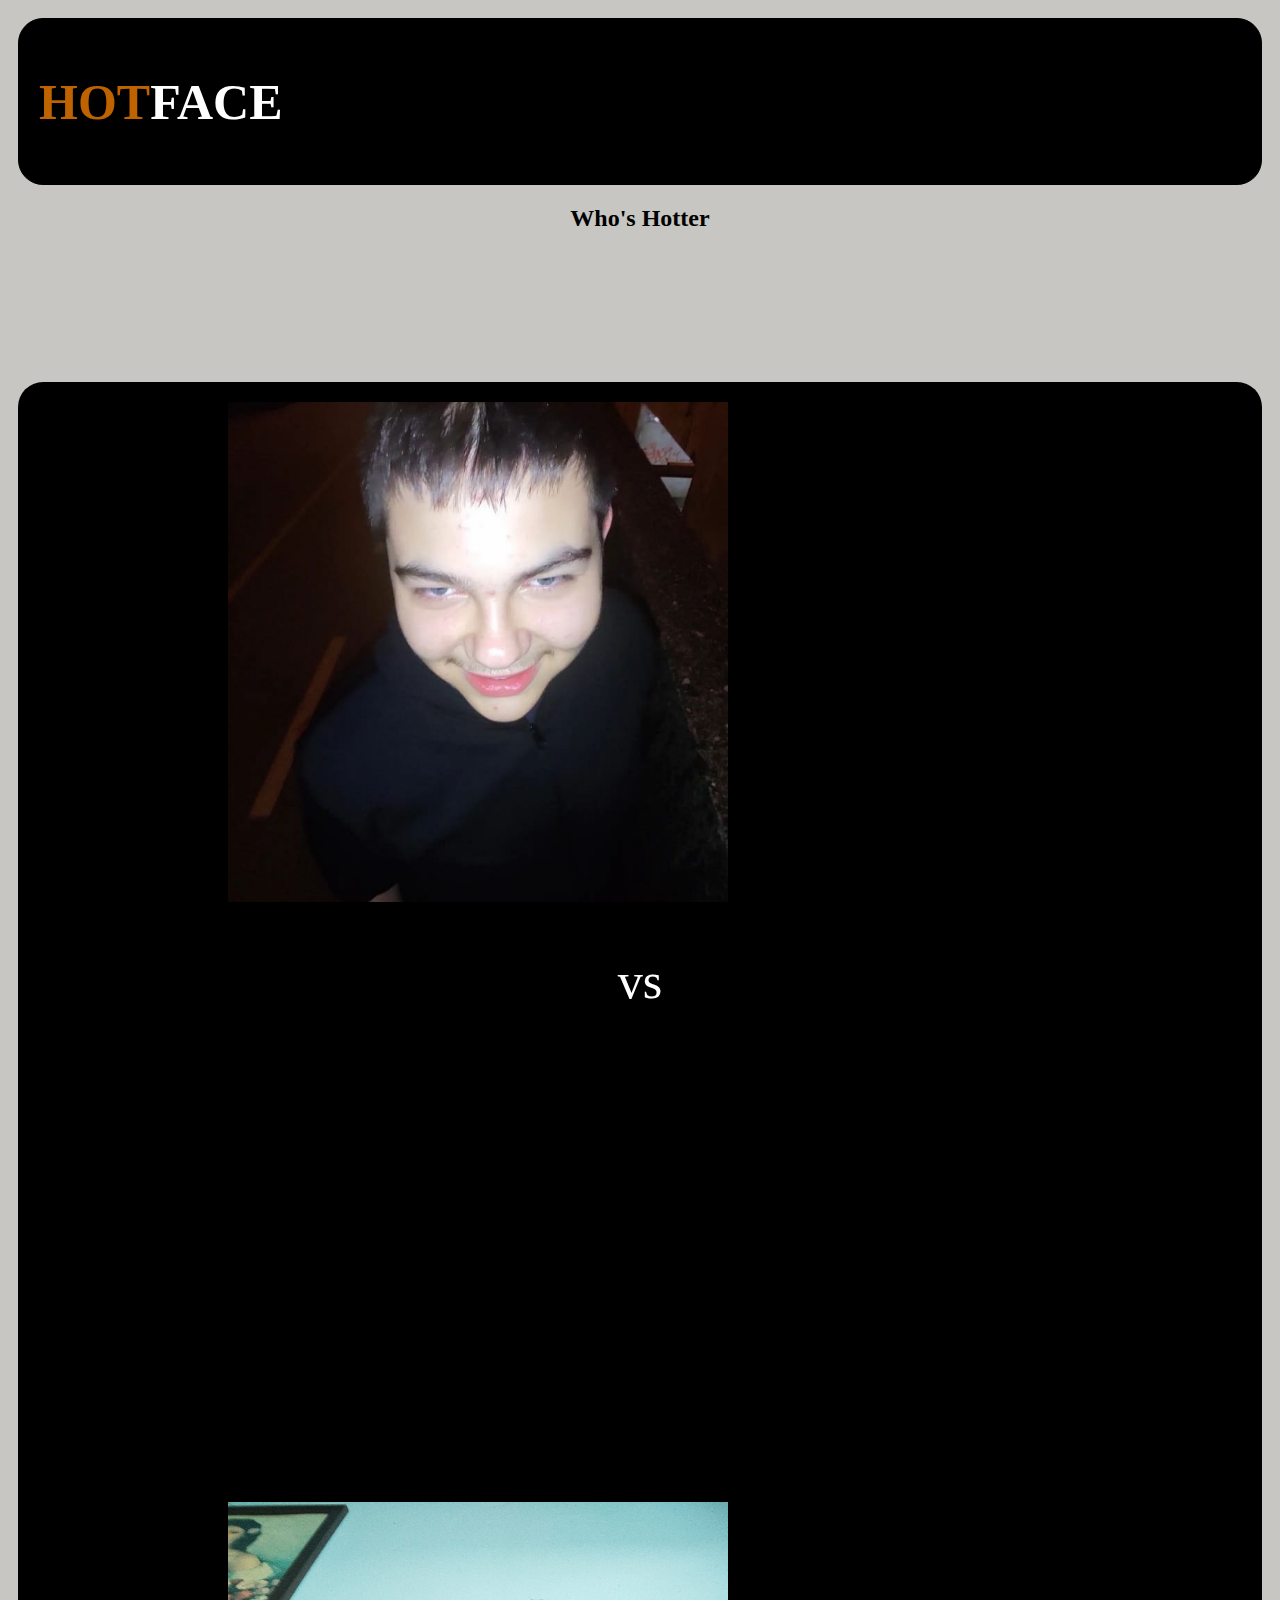
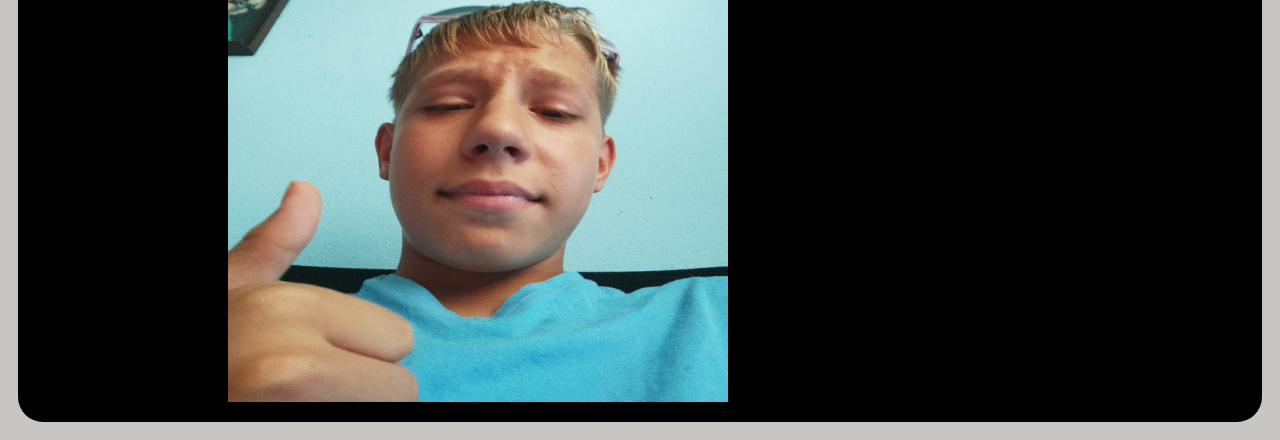
<file: 2-5.html>
<!DOCTYPE html>
<html>
<head>
	<meta charset="utf-8">
	<meta name="viewport" content="width=device-width, initial-scale=1">
	<link rel="stylesheet" type="text/css" href="style.css">
	<title>HOTFACE</title>
</head>
<body>

	<div class="logo">
		<h1 class="logo1">HOT</h1><h1 class="logo2">FACE</h1>
	</div>

	<h2 class="h2">Who's Hotter</h2>

	<div class="content">
		<a href="5-6.html"><img src="slike/5.jpg" height="500px" width="500px"></a>
		<p class="p">vs</p>
		<a href="2-6.html"><img src="slike/2.jpg" height="500px" width="500px"></a>
	</div>

</body>
</html>
</file>
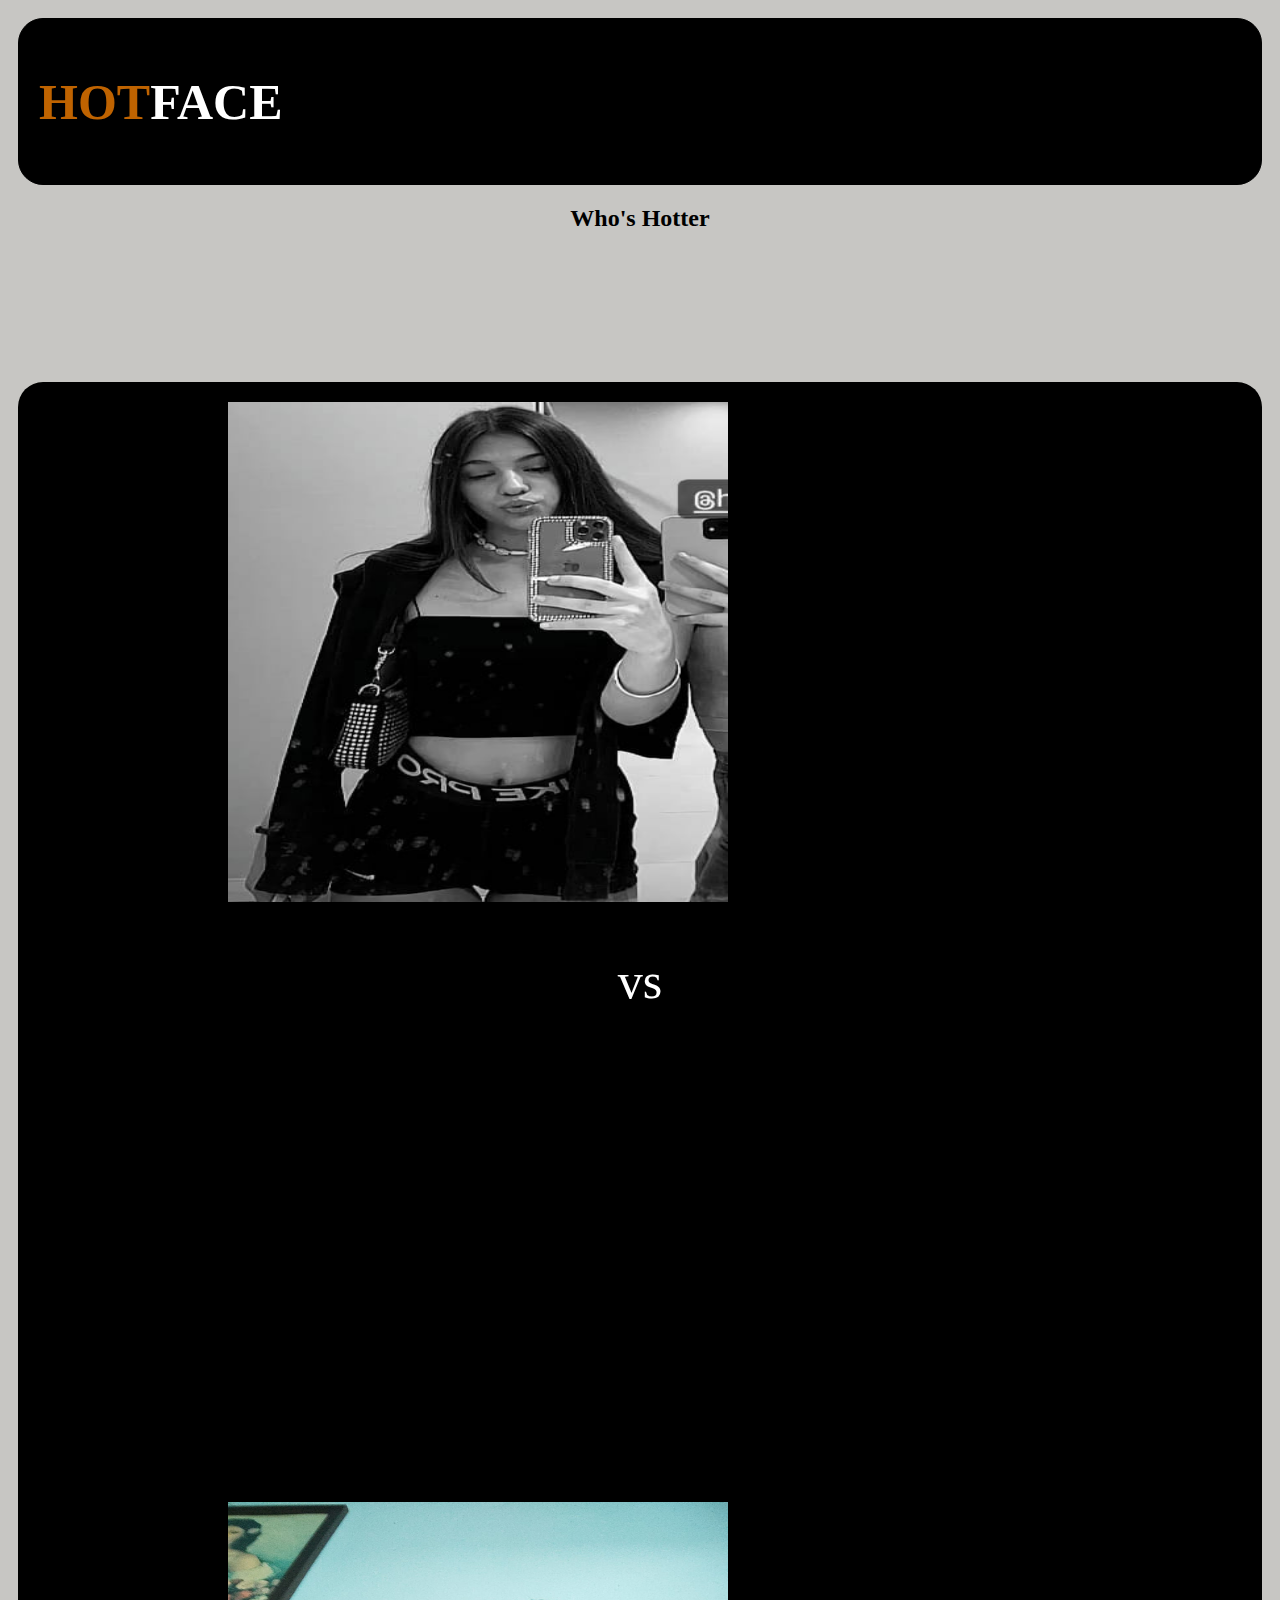
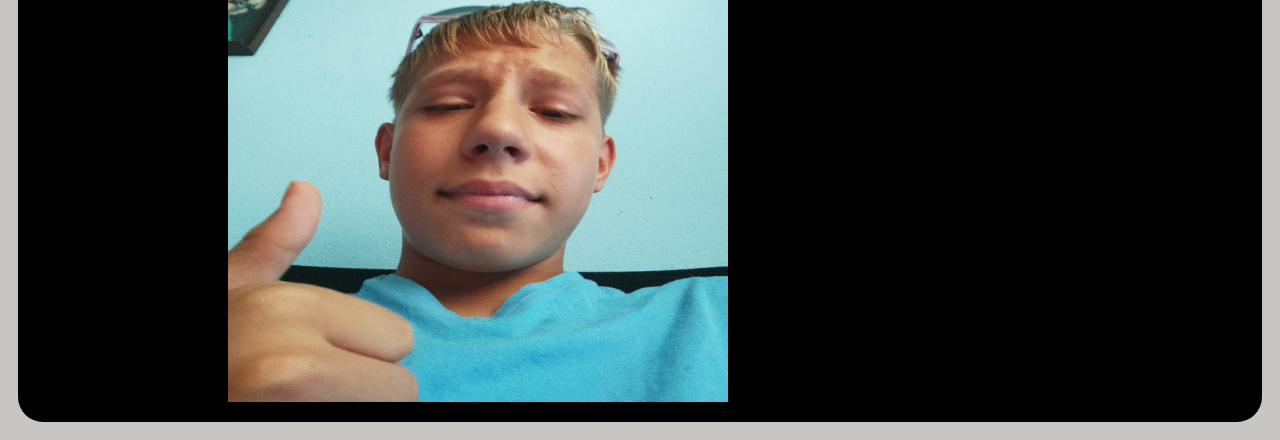
<file: 2-6.html>
<!DOCTYPE html>
<html>
<head>
	<meta charset="utf-8">
	<meta name="viewport" content="width=device-width, initial-scale=1">
	<link rel="stylesheet" type="text/css" href="style.css">
	<title>HOTFACE</title>
</head>
<body>

	<div class="logo">
		<h1 class="logo1">HOT</h1><h1 class="logo2">FACE</h1>
	</div>

	<h2 class="h2">Who's Hotter</h2>

	<div class="content">
		<a href="6-7.html"><img src="slike/6.jpg" height="500px" width="500px"></a>
		<p class="p">vs</p>
		<a href="2-7.html"><img src="slike/2.jpg" height="500px" width="500px"></a>
	</div>

</body>
</html>
</file>
<file: style.css>
body{
	padding: 10px;
	background-color:#c7c6c3 ;
}

.logo {
	border: 1px solid;
	border-color: black;
	background-color: black;
	padding: 20px;
	border-radius: 25px;
	display: flex;
}

.logo1{
	font-size: 50px;
	text-align: center;
	color: #bf6300;
}

.logo2{
	font-size: 50px;
	text-align: center;
	color: white;
}

.content {
	border: 1pxsolid;
	border-radius: 25px;
	padding: 20px;
	background-color: black;
	font-size: 20px;
	text-align: center;
	margin-top: 150px;
	
}

.p{
	color: white;
	height: 500px;
	font-size: 50px;
}

.h2{
	text-align: center;
}

.content a img{
	display: flex;
	align-items: center;
	margin-left: 190px;
}
</file>
